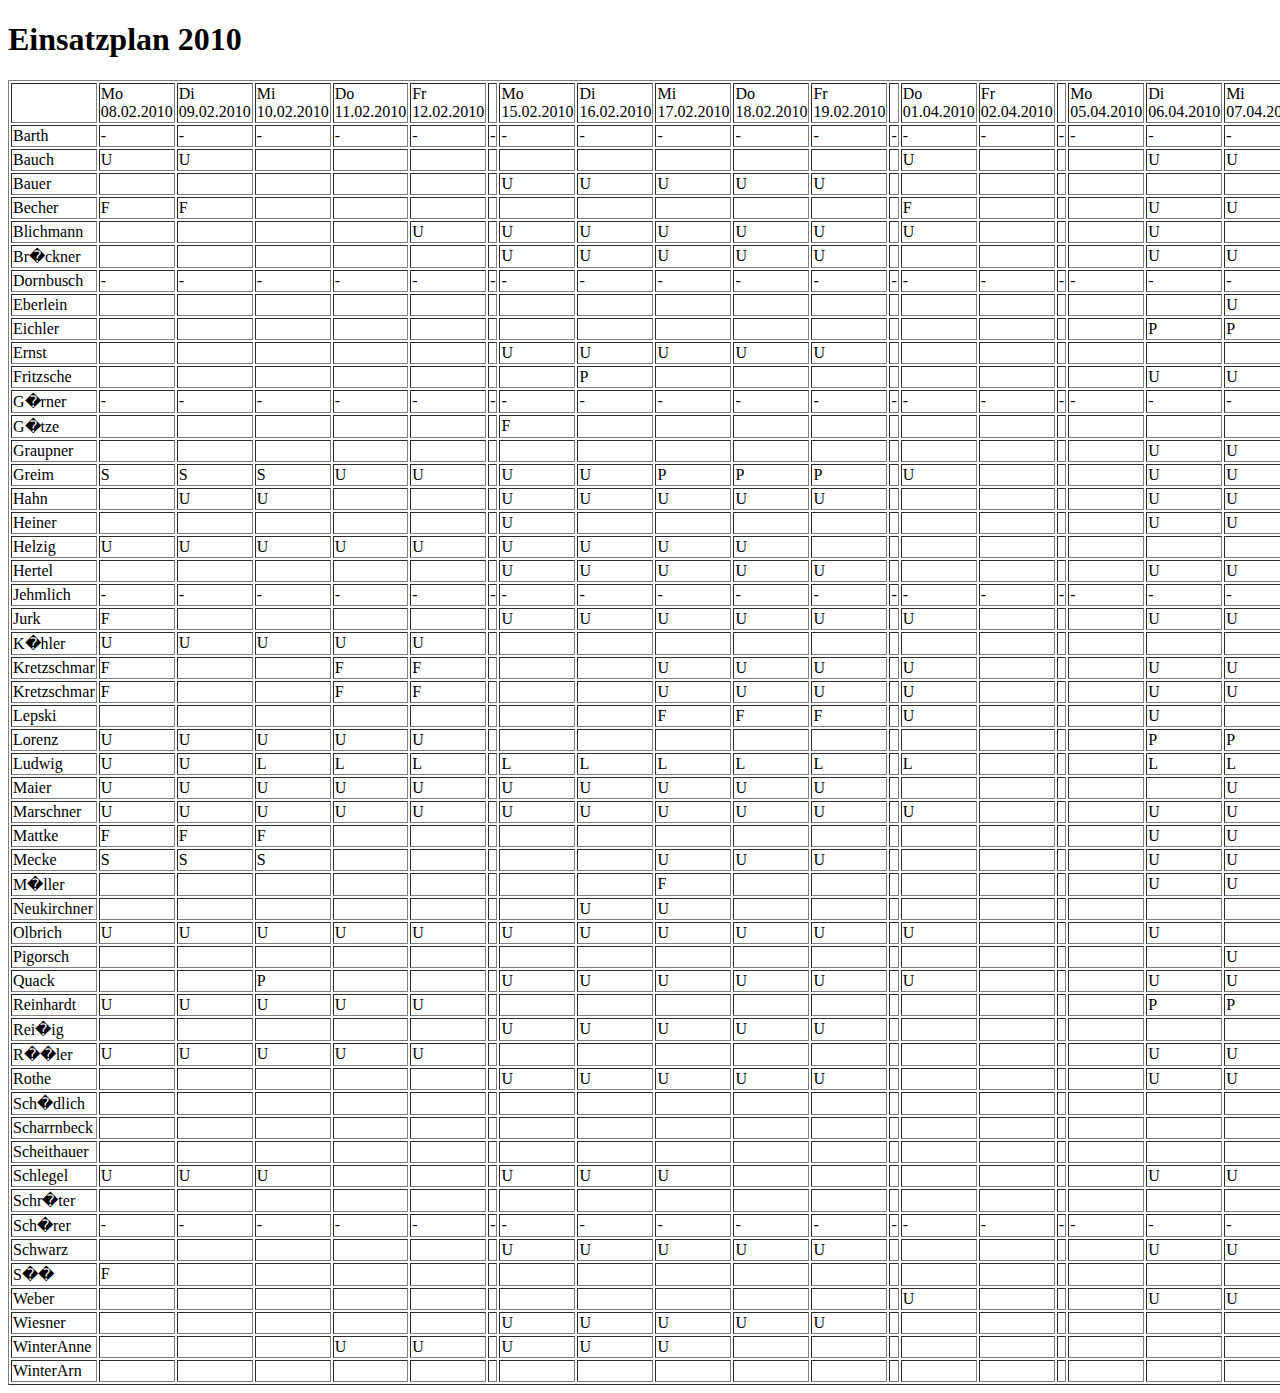
<file: happyholiday_abgeändert_25_3_10_we/Einsatz09-10.html>
<!DOCTYPE HTML PUBLIC "-//W3C//DTD HTML 4.01 Transitional//EN"
"http://www.w3.org/TR/html4/loose.dtd">
<html>
<head>
<title>Einsatzplan 2010</title>
</head>
<body>
<h1>Einsatzplan 2010</h1>
<table border="1">
<tr>
 <td></td>
 <td>Mo 08.02.2010</td>
 <td>Di 09.02.2010</td>
 <td>Mi 10.02.2010</td>
 <td>Do 11.02.2010</td>
 <td>Fr 12.02.2010</td>
 <td></td>
 <td>Mo 15.02.2010</td>
 <td>Di 16.02.2010</td>
 <td>Mi 17.02.2010</td>
 <td>Do 18.02.2010</td>
 <td>Fr 19.02.2010</td>
 <td></td>
 <td>Do 01.04.2010</td>
 <td>Fr 02.04.2010</td>
 <td></td>
 <td>Mo 05.04.2010</td>
 <td>Di 06.04.2010</td>
 <td>Mi 07.04.2010</td>
 <td>Do 08.04.2010</td>
 <td>Fr 09.04.2010</td>
 <td></td>
 <td>Fr 14.05.2010</td>
 <td></td>
 <td>Mo 28.06.2010</td>
 <td>Di 29.06.2010</td>
 <td>Mi 30.06.2010</td>
 <td>Do 01.07.2010</td>
 <td>Fr 02.07.2010</td>
 <td></td>
 <td>Mo 05.07.2010</td>
 <td>Di 06.07.2010</td>
 <td>Mi 07.07.2010</td>
 <td>Do 08.07.2010</td>
 <td>Fr 09.07.2010</td>
 <td></td>
 <td>Mo 12.07.2010</td>
 <td>Di 13.07.2010</td>
 <td>Mi 14.07.2010</td>
 <td>Do 15.07.2010</td>
 <td>Fr 16.07.2010</td>
 <td></td>
 <td>Mo 19.07.2010</td>
 <td>Di 20.07.2010</td>
 <td>Mi 21.07.2010</td>
 <td>Do 22.07.2010</td>
 <td>Fr 23.07.2010</td>
 <td></td>
 <td>Mo 26.07.2010</td>
 <td>Di 27.07.2010</td>
 <td>Mi 28.07.2010</td>
 <td>Do 29.07.2010</td>
 <td>Fr 30.07.2010</td>
 <td></td>
 <td>Mo 02.08.2010</td>
 <td>Di 03.08.2010</td>
 <td>Mi 04.08.2010</td>
 <td>Do 05.08.2010</td>
 <td>Fr 06.08.2010</td>
 <td></td>
 <td>Mo 04.10.2010</td>
 <td>Di 05.10.2010</td>
 <td>Mi 06.10.2010</td>
 <td>Do 07.10.2010</td>
 <td>Fr 08.10.2010</td>
 <td></td>
 <td>Mo 11.10.2010</td>
 <td>Di 12.10.2010</td>
 <td>Mi 13.10.2010</td>
 <td>Do 14.10.2010</td>
 <td>Fr 15.10.2010</td>
 <td></td>
 <td>Do 23.12.2010</td>
 <td>Fr 24.12.2010</td>
 <td></td>
 <td>Mo 27.12.2010</td>
 <td>Di 28.12.2010</td>
 <td>Mi 29.12.2010</td>
 <td>Do 30.12.2010</td>
 <td>Fr 31.12.2010</td>
</tr>
<tr>
 <td>Barth</td>
 <td>-</td>
 <td>-</td>
 <td>-</td>
 <td>-</td>
 <td>-</td>
 <td>-</td>
 <td>-</td>
 <td>-</td>
 <td>-</td>
 <td>-</td>
 <td>-</td>
 <td>-</td>
 <td>-</td>
 <td>-</td>
 <td>-</td>
 <td>-</td>
 <td>-</td>
 <td>-</td>
 <td>-</td>
 <td>-</td>
 <td>-</td>
 <td>-</td>
 <td>-</td>
 <td>-</td>
 <td>-</td>
 <td>-</td>
 <td>-</td>
 <td>-</td>
 <td>-</td>
 <td>-</td>
 <td>-</td>
 <td>-</td>
 <td>-</td>
 <td>-</td>
 <td>-</td>
 <td>-</td>
 <td>-</td>
 <td>-</td>
 <td>-</td>
 <td>-</td>
 <td>-</td>
 <td>-</td>
 <td>-</td>
 <td>-</td>
 <td>-</td>
 <td>-</td>
 <td>-</td>
 <td>-</td>
 <td>-</td>
 <td>-</td>
 <td>-</td>
 <td>-</td>
 <td>-</td>
 <td>-</td>
 <td>-</td>
 <td>-</td>
 <td>-</td>
 <td>-</td>
 <td>-</td>
 <td>-</td>
 <td>-</td>
 <td>-</td>
 <td>-</td>
 <td>-</td>
 <td>-</td>
 <td>-</td>
 <td>-</td>
 <td>-</td>
 <td>-</td>
 <td>-</td>
 <td>-</td>
 <td>-</td>
 <td>-</td>
 <td>-</td>
 <td>-</td>
 <td>-</td>
 <td>-</td>
 <td>-</td>
 <td>-</td>
</tr>
<tr>
 <td>Bauch</td>
 <td>U</td>
 <td>U</td>
 <td></td>
 <td></td>
 <td></td>
 <td></td>
 <td></td>
 <td></td>
 <td></td>
 <td></td>
 <td></td>
 <td></td>
 <td>U</td>
 <td></td>
 <td></td>
 <td></td>
 <td>U</td>
 <td>U</td>
 <td>U</td>
 <td>U</td>
 <td></td>
 <td></td>
 <td></td>
 <td></td>
 <td></td>
 <td></td>
 <td></td>
 <td></td>
 <td></td>
 <td>U</td>
 <td>U</td>
 <td>U</td>
 <td>U</td>
 <td>U</td>
 <td></td>
 <td>U</td>
 <td>U</td>
 <td>U</td>
 <td>U</td>
 <td>U</td>
 <td></td>
 <td>U</td>
 <td>U</td>
 <td>U</td>
 <td>U</td>
 <td>U</td>
 <td></td>
 <td></td>
 <td></td>
 <td></td>
 <td></td>
 <td></td>
 <td></td>
 <td></td>
 <td></td>
 <td></td>
 <td></td>
 <td></td>
 <td></td>
 <td>U</td>
 <td>U</td>
 <td>U</td>
 <td>U</td>
 <td>U</td>
 <td></td>
 <td></td>
 <td></td>
 <td></td>
 <td></td>
 <td></td>
 <td></td>
 <td></td>
 <td></td>
 <td></td>
 <td>U</td>
 <td>U</td>
 <td>U</td>
 <td></td>
 <td></td>
</tr>
<tr>
 <td>Bauer</td>
 <td></td>
 <td></td>
 <td></td>
 <td></td>
 <td></td>
 <td></td>
 <td>U</td>
 <td>U</td>
 <td>U</td>
 <td>U</td>
 <td>U</td>
 <td></td>
 <td></td>
 <td></td>
 <td></td>
 <td></td>
 <td></td>
 <td></td>
 <td></td>
 <td></td>
 <td></td>
 <td></td>
 <td></td>
 <td></td>
 <td></td>
 <td></td>
 <td></td>
 <td></td>
 <td></td>
 <td></td>
 <td></td>
 <td></td>
 <td></td>
 <td></td>
 <td></td>
 <td>U</td>
 <td>U</td>
 <td>U</td>
 <td>U</td>
 <td>U</td>
 <td></td>
 <td>U</td>
 <td>U</td>
 <td>U</td>
 <td>U</td>
 <td>U</td>
 <td></td>
 <td>U</td>
 <td>U</td>
 <td>U</td>
 <td>U</td>
 <td>U</td>
 <td></td>
 <td></td>
 <td></td>
 <td></td>
 <td></td>
 <td></td>
 <td></td>
 <td>U</td>
 <td>U</td>
 <td>U</td>
 <td>U</td>
 <td>U</td>
 <td></td>
 <td>U</td>
 <td>U</td>
 <td>U</td>
 <td>U</td>
 <td>U</td>
 <td></td>
 <td></td>
 <td></td>
 <td></td>
 <td></td>
 <td></td>
 <td></td>
 <td></td>
 <td></td>
</tr>
<tr>
 <td>Becher</td>
 <td>F</td>
 <td>F</td>
 <td></td>
 <td></td>
 <td></td>
 <td></td>
 <td></td>
 <td></td>
 <td></td>
 <td></td>
 <td></td>
 <td></td>
 <td>F</td>
 <td></td>
 <td></td>
 <td></td>
 <td>U</td>
 <td>U</td>
 <td>U</td>
 <td>U</td>
 <td></td>
 <td></td>
 <td></td>
 <td>F</td>
 <td>F</td>
 <td>F</td>
 <td>E</td>
 <td></td>
 <td></td>
 <td></td>
 <td></td>
 <td>U</td>
 <td>U</td>
 <td>U</td>
 <td></td>
 <td>U</td>
 <td>U</td>
 <td>U</td>
 <td>U</td>
 <td>U</td>
 <td></td>
 <td>U</td>
 <td>U</td>
 <td>U</td>
 <td>U</td>
 <td>U</td>
 <td></td>
 <td>U</td>
 <td>U</td>
 <td>U</td>
 <td>U</td>
 <td>U</td>
 <td></td>
 <td></td>
 <td></td>
 <td></td>
 <td></td>
 <td></td>
 <td></td>
 <td></td>
 <td></td>
 <td>U</td>
 <td>U</td>
 <td>U</td>
 <td></td>
 <td>U</td>
 <td>U</td>
 <td>U</td>
 <td>U</td>
 <td>U</td>
 <td></td>
 <td></td>
 <td></td>
 <td></td>
 <td></td>
 <td></td>
 <td></td>
 <td></td>
 <td></td>
</tr>
<tr>
 <td>Blichmann</td>
 <td></td>
 <td></td>
 <td></td>
 <td></td>
 <td>U</td>
 <td></td>
 <td>U</td>
 <td>U</td>
 <td>U</td>
 <td>U</td>
 <td>U</td>
 <td></td>
 <td>U</td>
 <td></td>
 <td></td>
 <td></td>
 <td>U</td>
 <td></td>
 <td></td>
 <td></td>
 <td></td>
 <td></td>
 <td></td>
 <td></td>
 <td></td>
 <td></td>
 <td></td>
 <td></td>
 <td></td>
 <td>U</td>
 <td>U</td>
 <td>U</td>
 <td>U</td>
 <td>U</td>
 <td></td>
 <td>U</td>
 <td>U</td>
 <td>U</td>
 <td>U</td>
 <td>U</td>
 <td></td>
 <td>U</td>
 <td>U</td>
 <td>U</td>
 <td>U</td>
 <td>U</td>
 <td></td>
 <td></td>
 <td></td>
 <td></td>
 <td></td>
 <td></td>
 <td></td>
 <td></td>
 <td></td>
 <td></td>
 <td></td>
 <td></td>
 <td></td>
 <td>U</td>
 <td>U</td>
 <td>U</td>
 <td>U</td>
 <td>U</td>
 <td></td>
 <td>U</td>
 <td>U</td>
 <td></td>
 <td></td>
 <td></td>
 <td></td>
 <td></td>
 <td></td>
 <td></td>
 <td></td>
 <td></td>
 <td></td>
 <td></td>
 <td></td>
</tr>
<tr>
 <td>Br�ckner</td>
 <td></td>
 <td></td>
 <td></td>
 <td></td>
 <td></td>
 <td></td>
 <td>U</td>
 <td>U</td>
 <td>U</td>
 <td>U</td>
 <td>U</td>
 <td></td>
 <td></td>
 <td></td>
 <td></td>
 <td></td>
 <td>U</td>
 <td>U</td>
 <td>U</td>
 <td>U</td>
 <td></td>
 <td></td>
 <td></td>
 <td>U</td>
 <td>U</td>
 <td>U</td>
 <td>U</td>
 <td>U</td>
 <td></td>
 <td>U</td>
 <td>U</td>
 <td>U</td>
 <td>U</td>
 <td>U</td>
 <td></td>
 <td>U</td>
 <td>U</td>
 <td>U</td>
 <td>U</td>
 <td>U</td>
 <td></td>
 <td>U</td>
 <td></td>
 <td></td>
 <td></td>
 <td></td>
 <td></td>
 <td></td>
 <td></td>
 <td></td>
 <td></td>
 <td></td>
 <td></td>
 <td></td>
 <td></td>
 <td></td>
 <td></td>
 <td></td>
 <td></td>
 <td></td>
 <td></td>
 <td></td>
 <td></td>
 <td></td>
 <td></td>
 <td>U</td>
 <td>U</td>
 <td>U</td>
 <td>U</td>
 <td>U</td>
 <td></td>
 <td></td>
 <td></td>
 <td></td>
 <td></td>
 <td></td>
 <td></td>
 <td></td>
 <td></td>
</tr>
<tr>
 <td>Dornbusch</td>
 <td>-</td>
 <td>-</td>
 <td>-</td>
 <td>-</td>
 <td>-</td>
 <td>-</td>
 <td>-</td>
 <td>-</td>
 <td>-</td>
 <td>-</td>
 <td>-</td>
 <td>-</td>
 <td>-</td>
 <td>-</td>
 <td>-</td>
 <td>-</td>
 <td>-</td>
 <td>-</td>
 <td>-</td>
 <td>-</td>
 <td>-</td>
 <td>-</td>
 <td>-</td>
 <td>-</td>
 <td>-</td>
 <td>-</td>
 <td>-</td>
 <td>-</td>
 <td>-</td>
 <td>-</td>
 <td>-</td>
 <td>-</td>
 <td>-</td>
 <td>-</td>
 <td>-</td>
 <td>-</td>
 <td>-</td>
 <td>-</td>
 <td>-</td>
 <td>-</td>
 <td>-</td>
 <td>-</td>
 <td>-</td>
 <td>-</td>
 <td>-</td>
 <td>-</td>
 <td>-</td>
 <td>-</td>
 <td>-</td>
 <td>-</td>
 <td>-</td>
 <td>-</td>
 <td>-</td>
 <td>-</td>
 <td>-</td>
 <td>-</td>
 <td>-</td>
 <td>-</td>
 <td>-</td>
 <td>-</td>
 <td>-</td>
 <td>-</td>
 <td>-</td>
 <td>-</td>
 <td>-</td>
 <td>-</td>
 <td>-</td>
 <td>-</td>
 <td>-</td>
 <td>-</td>
 <td>-</td>
 <td>-</td>
 <td>-</td>
 <td>-</td>
 <td>-</td>
 <td>-</td>
 <td>-</td>
 <td>-</td>
 <td>-</td>
</tr>
<tr>
 <td>Eberlein</td>
 <td></td>
 <td></td>
 <td></td>
 <td></td>
 <td></td>
 <td></td>
 <td></td>
 <td></td>
 <td></td>
 <td></td>
 <td></td>
 <td></td>
 <td></td>
 <td></td>
 <td></td>
 <td></td>
 <td></td>
 <td>U</td>
 <td>U</td>
 <td>U</td>
 <td></td>
 <td></td>
 <td></td>
 <td></td>
 <td></td>
 <td></td>
 <td></td>
 <td></td>
 <td></td>
 <td></td>
 <td></td>
 <td>U</td>
 <td>U</td>
 <td>U</td>
 <td></td>
 <td>U</td>
 <td>U</td>
 <td>U</td>
 <td>U</td>
 <td>U</td>
 <td></td>
 <td>U</td>
 <td>U</td>
 <td>U</td>
 <td>U</td>
 <td>U</td>
 <td></td>
 <td>U</td>
 <td>U</td>
 <td>U</td>
 <td>U</td>
 <td>U</td>
 <td></td>
 <td></td>
 <td></td>
 <td></td>
 <td></td>
 <td></td>
 <td></td>
 <td></td>
 <td></td>
 <td></td>
 <td>U</td>
 <td>U</td>
 <td></td>
 <td>U</td>
 <td>U</td>
 <td>U</td>
 <td>U</td>
 <td>U</td>
 <td></td>
 <td></td>
 <td></td>
 <td></td>
 <td></td>
 <td></td>
 <td>U</td>
 <td>U</td>
 <td></td>
</tr>
<tr>
 <td>Eichler</td>
 <td></td>
 <td></td>
 <td></td>
 <td></td>
 <td></td>
 <td></td>
 <td></td>
 <td></td>
 <td></td>
 <td></td>
 <td></td>
 <td></td>
 <td></td>
 <td></td>
 <td></td>
 <td></td>
 <td>P</td>
 <td>P</td>
 <td>P</td>
 <td>U</td>
 <td></td>
 <td></td>
 <td></td>
 <td>U</td>
 <td>U</td>
 <td>U</td>
 <td>U</td>
 <td>U</td>
 <td></td>
 <td>U</td>
 <td>U</td>
 <td>U</td>
 <td>U</td>
 <td>U</td>
 <td></td>
 <td>U</td>
 <td>U</td>
 <td>U</td>
 <td>U</td>
 <td>U</td>
 <td></td>
 <td>U</td>
 <td>U</td>
 <td>U</td>
 <td>U</td>
 <td>U</td>
 <td></td>
 <td></td>
 <td></td>
 <td></td>
 <td></td>
 <td></td>
 <td></td>
 <td></td>
 <td></td>
 <td></td>
 <td></td>
 <td></td>
 <td></td>
 <td></td>
 <td>U</td>
 <td>U</td>
 <td>U</td>
 <td>U</td>
 <td></td>
 <td>U</td>
 <td>U</td>
 <td>U</td>
 <td>U</td>
 <td>U</td>
 <td></td>
 <td></td>
 <td></td>
 <td></td>
 <td></td>
 <td></td>
 <td></td>
 <td></td>
 <td></td>
</tr>
<tr>
 <td>Ernst</td>
 <td></td>
 <td></td>
 <td></td>
 <td></td>
 <td></td>
 <td></td>
 <td>U</td>
 <td>U</td>
 <td>U</td>
 <td>U</td>
 <td>U</td>
 <td></td>
 <td></td>
 <td></td>
 <td></td>
 <td></td>
 <td></td>
 <td></td>
 <td></td>
 <td></td>
 <td></td>
 <td></td>
 <td></td>
 <td></td>
 <td></td>
 <td></td>
 <td></td>
 <td>U</td>
 <td></td>
 <td>U</td>
 <td>U</td>
 <td>U</td>
 <td>U</td>
 <td>U</td>
 <td></td>
 <td>U</td>
 <td>U</td>
 <td>U</td>
 <td>U</td>
 <td>U</td>
 <td></td>
 <td>U</td>
 <td>U</td>
 <td>U</td>
 <td>U</td>
 <td>U</td>
 <td></td>
 <td></td>
 <td></td>
 <td></td>
 <td></td>
 <td></td>
 <td></td>
 <td></td>
 <td></td>
 <td></td>
 <td></td>
 <td></td>
 <td></td>
 <td>U</td>
 <td>U</td>
 <td>U</td>
 <td>U</td>
 <td>U</td>
 <td></td>
 <td>U</td>
 <td>U</td>
 <td>U</td>
 <td>U</td>
 <td></td>
 <td></td>
 <td></td>
 <td></td>
 <td></td>
 <td></td>
 <td></td>
 <td></td>
 <td></td>
 <td></td>
</tr>
<tr>
 <td>Fritzsche</td>
 <td></td>
 <td></td>
 <td></td>
 <td></td>
 <td></td>
 <td></td>
 <td></td>
 <td>P</td>
 <td></td>
 <td></td>
 <td></td>
 <td></td>
 <td></td>
 <td></td>
 <td></td>
 <td></td>
 <td>U</td>
 <td>U</td>
 <td>U</td>
 <td>U</td>
 <td></td>
 <td></td>
 <td></td>
 <td></td>
 <td></td>
 <td></td>
 <td></td>
 <td></td>
 <td></td>
 <td></td>
 <td></td>
 <td></td>
 <td></td>
 <td>U</td>
 <td></td>
 <td>U</td>
 <td>U</td>
 <td>U</td>
 <td>U</td>
 <td>U</td>
 <td></td>
 <td>U</td>
 <td>U</td>
 <td>U</td>
 <td>U</td>
 <td>U</td>
 <td></td>
 <td>U</td>
 <td>U</td>
 <td>U</td>
 <td>U</td>
 <td>U</td>
 <td></td>
 <td></td>
 <td></td>
 <td></td>
 <td></td>
 <td></td>
 <td></td>
 <td>U</td>
 <td>U</td>
 <td>U</td>
 <td>U</td>
 <td>U</td>
 <td></td>
 <td>U</td>
 <td>U</td>
 <td>U</td>
 <td>U</td>
 <td>U</td>
 <td></td>
 <td></td>
 <td></td>
 <td></td>
 <td></td>
 <td></td>
 <td></td>
 <td></td>
 <td></td>
</tr>
<tr>
 <td>G�rner</td>
 <td>-</td>
 <td>-</td>
 <td>-</td>
 <td>-</td>
 <td>-</td>
 <td>-</td>
 <td>-</td>
 <td>-</td>
 <td>-</td>
 <td>-</td>
 <td>-</td>
 <td>-</td>
 <td>-</td>
 <td>-</td>
 <td>-</td>
 <td>-</td>
 <td>-</td>
 <td>-</td>
 <td>-</td>
 <td>-</td>
 <td>-</td>
 <td>-</td>
 <td>-</td>
 <td>-</td>
 <td>-</td>
 <td>-</td>
 <td>-</td>
 <td>-</td>
 <td>-</td>
 <td>-</td>
 <td>-</td>
 <td>-</td>
 <td>-</td>
 <td>-</td>
 <td>-</td>
 <td>-</td>
 <td>-</td>
 <td>-</td>
 <td>-</td>
 <td>-</td>
 <td>-</td>
 <td>-</td>
 <td>-</td>
 <td>-</td>
 <td>-</td>
 <td>-</td>
 <td>-</td>
 <td>-</td>
 <td>-</td>
 <td>-</td>
 <td>-</td>
 <td>-</td>
 <td>-</td>
 <td>-</td>
 <td>-</td>
 <td>-</td>
 <td>-</td>
 <td>-</td>
 <td>-</td>
 <td>-</td>
 <td>-</td>
 <td>-</td>
 <td>-</td>
 <td>-</td>
 <td>-</td>
 <td>-</td>
 <td>-</td>
 <td>-</td>
 <td>-</td>
 <td>-</td>
 <td>-</td>
 <td>-</td>
 <td>-</td>
 <td>-</td>
 <td>-</td>
 <td>-</td>
 <td>-</td>
 <td>-</td>
 <td>-</td>
</tr>
<tr>
 <td>G�tze</td>
 <td></td>
 <td></td>
 <td></td>
 <td></td>
 <td></td>
 <td></td>
 <td>F</td>
 <td></td>
 <td></td>
 <td></td>
 <td></td>
 <td></td>
 <td></td>
 <td></td>
 <td></td>
 <td></td>
 <td></td>
 <td></td>
 <td></td>
 <td></td>
 <td></td>
 <td></td>
 <td></td>
 <td>U</td>
 <td>U</td>
 <td>U</td>
 <td>U</td>
 <td>U</td>
 <td></td>
 <td>U</td>
 <td>U</td>
 <td>U</td>
 <td>U</td>
 <td>U</td>
 <td></td>
 <td>U</td>
 <td>U</td>
 <td>U</td>
 <td>U</td>
 <td>U</td>
 <td></td>
 <td>U</td>
 <td>U</td>
 <td>U</td>
 <td>U</td>
 <td>U</td>
 <td></td>
 <td>P</td>
 <td>P</td>
 <td>P</td>
 <td></td>
 <td></td>
 <td></td>
 <td></td>
 <td>P</td>
 <td></td>
 <td></td>
 <td></td>
 <td></td>
 <td>U</td>
 <td>U</td>
 <td>U</td>
 <td>U</td>
 <td>U</td>
 <td></td>
 <td>U</td>
 <td>U</td>
 <td>U</td>
 <td>U</td>
 <td>U</td>
 <td></td>
 <td></td>
 <td></td>
 <td></td>
 <td></td>
 <td></td>
 <td></td>
 <td></td>
 <td></td>
</tr>
<tr>
 <td>Graupner</td>
 <td></td>
 <td></td>
 <td></td>
 <td></td>
 <td></td>
 <td></td>
 <td></td>
 <td></td>
 <td></td>
 <td></td>
 <td></td>
 <td></td>
 <td></td>
 <td></td>
 <td></td>
 <td></td>
 <td>U</td>
 <td>U</td>
 <td>U</td>
 <td>U</td>
 <td></td>
 <td></td>
 <td></td>
 <td></td>
 <td></td>
 <td></td>
 <td></td>
 <td></td>
 <td></td>
 <td>U</td>
 <td>U</td>
 <td>U</td>
 <td>U</td>
 <td>U</td>
 <td></td>
 <td>U</td>
 <td>U</td>
 <td>U</td>
 <td>U</td>
 <td>U</td>
 <td></td>
 <td>U</td>
 <td>U</td>
 <td>U</td>
 <td>U</td>
 <td>U</td>
 <td></td>
 <td>U</td>
 <td></td>
 <td></td>
 <td></td>
 <td></td>
 <td></td>
 <td></td>
 <td></td>
 <td></td>
 <td></td>
 <td></td>
 <td></td>
 <td>U</td>
 <td>U</td>
 <td>U</td>
 <td>U</td>
 <td>U</td>
 <td></td>
 <td>U</td>
 <td>U</td>
 <td>U</td>
 <td>U</td>
 <td>U</td>
 <td></td>
 <td></td>
 <td></td>
 <td></td>
 <td></td>
 <td></td>
 <td></td>
 <td></td>
 <td></td>
</tr>
<tr>
 <td>Greim</td>
 <td>S</td>
 <td>S</td>
 <td>S</td>
 <td>U</td>
 <td>U</td>
 <td></td>
 <td>U</td>
 <td>U</td>
 <td>P</td>
 <td>P</td>
 <td>P</td>
 <td></td>
 <td>U</td>
 <td></td>
 <td></td>
 <td></td>
 <td>U</td>
 <td>U</td>
 <td>U</td>
 <td>U</td>
 <td></td>
 <td></td>
 <td></td>
 <td>S</td>
 <td>S</td>
 <td>S</td>
 <td>S</td>
 <td>S</td>
 <td></td>
 <td>U</td>
 <td>U</td>
 <td>U</td>
 <td>U</td>
 <td>U</td>
 <td></td>
 <td>U</td>
 <td>U</td>
 <td>U</td>
 <td>U</td>
 <td>U</td>
 <td></td>
 <td>U</td>
 <td>U</td>
 <td>U</td>
 <td>U</td>
 <td>U</td>
 <td></td>
 <td></td>
 <td>F</td>
 <td></td>
 <td>S</td>
 <td>S</td>
 <td></td>
 <td>S</td>
 <td>S</td>
 <td>S</td>
 <td>S</td>
 <td>S</td>
 <td></td>
 <td>U</td>
 <td>U</td>
 <td>U</td>
 <td>U</td>
 <td>U</td>
 <td></td>
 <td>U</td>
 <td></td>
 <td></td>
 <td></td>
 <td></td>
 <td></td>
 <td></td>
 <td></td>
 <td></td>
 <td></td>
 <td></td>
 <td></td>
 <td></td>
 <td></td>
</tr>
<tr>
 <td>Hahn</td>
 <td></td>
 <td>U</td>
 <td>U</td>
 <td></td>
 <td></td>
 <td></td>
 <td>U</td>
 <td>U</td>
 <td>U</td>
 <td>U</td>
 <td>U</td>
 <td></td>
 <td></td>
 <td></td>
 <td></td>
 <td></td>
 <td>U</td>
 <td>U</td>
 <td>U</td>
 <td></td>
 <td></td>
 <td></td>
 <td></td>
 <td></td>
 <td></td>
 <td></td>
 <td></td>
 <td></td>
 <td></td>
 <td></td>
 <td></td>
 <td></td>
 <td></td>
 <td></td>
 <td></td>
 <td>U</td>
 <td>U</td>
 <td>U</td>
 <td>U</td>
 <td>U</td>
 <td></td>
 <td>U</td>
 <td>U</td>
 <td>U</td>
 <td>U</td>
 <td>U</td>
 <td></td>
 <td>U</td>
 <td>U</td>
 <td>U</td>
 <td>U</td>
 <td>U</td>
 <td></td>
 <td></td>
 <td></td>
 <td></td>
 <td></td>
 <td></td>
 <td></td>
 <td>F</td>
 <td>F</td>
 <td>F</td>
 <td></td>
 <td></td>
 <td></td>
 <td>U</td>
 <td>U</td>
 <td>U</td>
 <td>U</td>
 <td>U</td>
 <td></td>
 <td></td>
 <td></td>
 <td></td>
 <td></td>
 <td></td>
 <td></td>
 <td></td>
 <td></td>
</tr>
<tr>
 <td>Heiner</td>
 <td></td>
 <td></td>
 <td></td>
 <td></td>
 <td></td>
 <td></td>
 <td>U</td>
 <td></td>
 <td></td>
 <td></td>
 <td></td>
 <td></td>
 <td></td>
 <td></td>
 <td></td>
 <td></td>
 <td>U</td>
 <td>U</td>
 <td>U</td>
 <td>U</td>
 <td></td>
 <td></td>
 <td></td>
 <td>U</td>
 <td>U</td>
 <td>U</td>
 <td>U</td>
 <td>U</td>
 <td></td>
 <td>U</td>
 <td>U</td>
 <td>U</td>
 <td>U</td>
 <td>U</td>
 <td></td>
 <td>U</td>
 <td>U</td>
 <td>U</td>
 <td>U</td>
 <td>U</td>
 <td></td>
 <td></td>
 <td></td>
 <td></td>
 <td></td>
 <td></td>
 <td></td>
 <td></td>
 <td></td>
 <td></td>
 <td></td>
 <td></td>
 <td></td>
 <td></td>
 <td></td>
 <td></td>
 <td></td>
 <td></td>
 <td></td>
 <td>U</td>
 <td>U</td>
 <td>U</td>
 <td>U</td>
 <td>U</td>
 <td></td>
 <td>U</td>
 <td>U</td>
 <td>U</td>
 <td>U</td>
 <td></td>
 <td></td>
 <td>U</td>
 <td></td>
 <td></td>
 <td></td>
 <td></td>
 <td></td>
 <td></td>
 <td></td>
</tr>
<tr>
 <td>Helzig</td>
 <td>U</td>
 <td>U</td>
 <td>U</td>
 <td>U</td>
 <td>U</td>
 <td></td>
 <td>U</td>
 <td>U</td>
 <td>U</td>
 <td>U</td>
 <td></td>
 <td></td>
 <td></td>
 <td></td>
 <td></td>
 <td></td>
 <td></td>
 <td></td>
 <td></td>
 <td></td>
 <td></td>
 <td></td>
 <td></td>
 <td></td>
 <td></td>
 <td></td>
 <td></td>
 <td></td>
 <td></td>
 <td>U</td>
 <td>U</td>
 <td>U</td>
 <td>U</td>
 <td>U</td>
 <td></td>
 <td>U</td>
 <td>U</td>
 <td>U</td>
 <td>U</td>
 <td>U</td>
 <td></td>
 <td>U</td>
 <td>U</td>
 <td>U</td>
 <td>U</td>
 <td>U</td>
 <td></td>
 <td></td>
 <td></td>
 <td></td>
 <td></td>
 <td></td>
 <td></td>
 <td></td>
 <td></td>
 <td></td>
 <td></td>
 <td></td>
 <td></td>
 <td></td>
 <td></td>
 <td></td>
 <td>U</td>
 <td>U</td>
 <td></td>
 <td>U</td>
 <td>U</td>
 <td>U</td>
 <td>U</td>
 <td></td>
 <td></td>
 <td></td>
 <td></td>
 <td></td>
 <td></td>
 <td></td>
 <td></td>
 <td></td>
 <td></td>
</tr>
<tr>
 <td>Hertel</td>
 <td></td>
 <td></td>
 <td></td>
 <td></td>
 <td></td>
 <td></td>
 <td>U</td>
 <td>U</td>
 <td>U</td>
 <td>U</td>
 <td>U</td>
 <td></td>
 <td></td>
 <td></td>
 <td></td>
 <td></td>
 <td>U</td>
 <td>U</td>
 <td></td>
 <td></td>
 <td></td>
 <td></td>
 <td></td>
 <td></td>
 <td></td>
 <td></td>
 <td></td>
 <td></td>
 <td></td>
 <td></td>
 <td></td>
 <td></td>
 <td></td>
 <td></td>
 <td></td>
 <td></td>
 <td></td>
 <td>U</td>
 <td>U</td>
 <td>U</td>
 <td></td>
 <td>U</td>
 <td>U</td>
 <td>U</td>
 <td>U</td>
 <td>U</td>
 <td></td>
 <td>U</td>
 <td>U</td>
 <td>U</td>
 <td>U</td>
 <td>U</td>
 <td></td>
 <td></td>
 <td></td>
 <td></td>
 <td></td>
 <td></td>
 <td></td>
 <td>U</td>
 <td>U</td>
 <td>U</td>
 <td>U</td>
 <td>U</td>
 <td></td>
 <td>U</td>
 <td>U</td>
 <td>U</td>
 <td>U</td>
 <td>U</td>
 <td></td>
 <td></td>
 <td></td>
 <td></td>
 <td></td>
 <td></td>
 <td></td>
 <td></td>
 <td></td>
</tr>
<tr>
 <td>Jehmlich</td>
 <td>-</td>
 <td>-</td>
 <td>-</td>
 <td>-</td>
 <td>-</td>
 <td>-</td>
 <td>-</td>
 <td>-</td>
 <td>-</td>
 <td>-</td>
 <td>-</td>
 <td>-</td>
 <td>-</td>
 <td>-</td>
 <td>-</td>
 <td>-</td>
 <td>-</td>
 <td>-</td>
 <td>-</td>
 <td>-</td>
 <td>-</td>
 <td>-</td>
 <td>-</td>
 <td>-</td>
 <td>-</td>
 <td>-</td>
 <td>-</td>
 <td>-</td>
 <td>-</td>
 <td>-</td>
 <td>-</td>
 <td>-</td>
 <td>-</td>
 <td>-</td>
 <td>-</td>
 <td>-</td>
 <td>-</td>
 <td>-</td>
 <td>-</td>
 <td>-</td>
 <td>-</td>
 <td>-</td>
 <td>-</td>
 <td>-</td>
 <td>-</td>
 <td>-</td>
 <td>-</td>
 <td>-</td>
 <td>-</td>
 <td>-</td>
 <td>-</td>
 <td>-</td>
 <td>-</td>
 <td>-</td>
 <td>-</td>
 <td>-</td>
 <td>-</td>
 <td>-</td>
 <td>-</td>
 <td>-</td>
 <td>-</td>
 <td>-</td>
 <td>-</td>
 <td>-</td>
 <td>-</td>
 <td>-</td>
 <td>-</td>
 <td>-</td>
 <td>-</td>
 <td>-</td>
 <td>-</td>
 <td>-</td>
 <td>-</td>
 <td>-</td>
 <td>-</td>
 <td>-</td>
 <td>-</td>
 <td>-</td>
 <td>-</td>
</tr>
<tr>
 <td>Jurk</td>
 <td>F</td>
 <td></td>
 <td></td>
 <td></td>
 <td></td>
 <td></td>
 <td>U</td>
 <td>U</td>
 <td>U</td>
 <td>U</td>
 <td>U</td>
 <td></td>
 <td>U</td>
 <td></td>
 <td></td>
 <td></td>
 <td>U</td>
 <td>U</td>
 <td>U</td>
 <td>U</td>
 <td></td>
 <td></td>
 <td></td>
 <td>S</td>
 <td>S</td>
 <td>S</td>
 <td>S</td>
 <td>S</td>
 <td></td>
 <td>U</td>
 <td>U</td>
 <td>U</td>
 <td>U</td>
 <td>U</td>
 <td></td>
 <td>U</td>
 <td>U</td>
 <td>U</td>
 <td>U</td>
 <td>U</td>
 <td></td>
 <td>U</td>
 <td>U</td>
 <td>U</td>
 <td>U</td>
 <td>U</td>
 <td></td>
 <td></td>
 <td></td>
 <td></td>
 <td></td>
 <td></td>
 <td></td>
 <td></td>
 <td></td>
 <td></td>
 <td></td>
 <td></td>
 <td></td>
 <td>L</td>
 <td>L</td>
 <td>L</td>
 <td>L</td>
 <td>L</td>
 <td></td>
 <td>U</td>
 <td>U</td>
 <td>U</td>
 <td>U</td>
 <td>U</td>
 <td></td>
 <td></td>
 <td></td>
 <td></td>
 <td></td>
 <td></td>
 <td></td>
 <td></td>
 <td></td>
</tr>
<tr>
 <td>K�hler</td>
 <td>U</td>
 <td>U</td>
 <td>U</td>
 <td>U</td>
 <td>U</td>
 <td></td>
 <td></td>
 <td></td>
 <td></td>
 <td></td>
 <td></td>
 <td></td>
 <td></td>
 <td></td>
 <td></td>
 <td></td>
 <td></td>
 <td></td>
 <td>U</td>
 <td>U</td>
 <td></td>
 <td></td>
 <td></td>
 <td></td>
 <td></td>
 <td></td>
 <td></td>
 <td></td>
 <td></td>
 <td></td>
 <td></td>
 <td></td>
 <td></td>
 <td></td>
 <td></td>
 <td></td>
 <td></td>
 <td></td>
 <td></td>
 <td></td>
 <td></td>
 <td>U</td>
 <td>U</td>
 <td>U</td>
 <td>U</td>
 <td>U</td>
 <td></td>
 <td>U</td>
 <td>U</td>
 <td>U</td>
 <td>U</td>
 <td>U</td>
 <td></td>
 <td></td>
 <td></td>
 <td></td>
 <td></td>
 <td></td>
 <td></td>
 <td>U</td>
 <td>U</td>
 <td>U</td>
 <td>U</td>
 <td>U</td>
 <td></td>
 <td>U</td>
 <td>U</td>
 <td>U</td>
 <td>U</td>
 <td>U</td>
 <td></td>
 <td>U</td>
 <td>U</td>
 <td></td>
 <td></td>
 <td></td>
 <td></td>
 <td></td>
 <td></td>
</tr>
<tr>
 <td>Kretzschmar</td>
 <td>F</td>
 <td></td>
 <td></td>
 <td>F</td>
 <td>F</td>
 <td></td>
 <td></td>
 <td></td>
 <td>U</td>
 <td>U</td>
 <td>U</td>
 <td></td>
 <td>U</td>
 <td></td>
 <td></td>
 <td></td>
 <td>U</td>
 <td>U</td>
 <td>U</td>
 <td>U</td>
 <td></td>
 <td></td>
 <td></td>
 <td></td>
 <td></td>
 <td></td>
 <td></td>
 <td></td>
 <td></td>
 <td></td>
 <td></td>
 <td></td>
 <td></td>
 <td></td>
 <td></td>
 <td>U</td>
 <td>U</td>
 <td>U</td>
 <td>U</td>
 <td>U</td>
 <td></td>
 <td>U</td>
 <td>U</td>
 <td>U</td>
 <td>U</td>
 <td>U</td>
 <td></td>
 <td></td>
 <td></td>
 <td></td>
 <td></td>
 <td></td>
 <td></td>
 <td></td>
 <td></td>
 <td></td>
 <td></td>
 <td></td>
 <td></td>
 <td></td>
 <td></td>
 <td></td>
 <td></td>
 <td></td>
 <td></td>
 <td></td>
 <td></td>
 <td></td>
 <td></td>
 <td></td>
 <td></td>
 <td></td>
 <td></td>
 <td></td>
 <td></td>
 <td></td>
 <td></td>
 <td></td>
 <td></td>
</tr>
<tr>
 <td>Kretzschmar</td>
 <td>F</td>
 <td></td>
 <td></td>
 <td>F</td>
 <td>F</td>
 <td></td>
 <td></td>
 <td></td>
 <td>U</td>
 <td>U</td>
 <td>U</td>
 <td></td>
 <td>U</td>
 <td></td>
 <td></td>
 <td></td>
 <td>U</td>
 <td>U</td>
 <td>U</td>
 <td>U</td>
 <td></td>
 <td></td>
 <td></td>
 <td></td>
 <td></td>
 <td></td>
 <td></td>
 <td></td>
 <td></td>
 <td></td>
 <td></td>
 <td></td>
 <td></td>
 <td></td>
 <td></td>
 <td>U</td>
 <td>U</td>
 <td>U</td>
 <td>U</td>
 <td>U</td>
 <td></td>
 <td>U</td>
 <td>U</td>
 <td>U</td>
 <td>U</td>
 <td>U</td>
 <td></td>
 <td></td>
 <td></td>
 <td></td>
 <td></td>
 <td></td>
 <td></td>
 <td></td>
 <td></td>
 <td></td>
 <td></td>
 <td></td>
 <td></td>
 <td></td>
 <td></td>
 <td></td>
 <td></td>
 <td></td>
 <td></td>
 <td></td>
 <td></td>
 <td></td>
 <td></td>
 <td></td>
 <td></td>
 <td></td>
 <td></td>
 <td></td>
 <td></td>
 <td></td>
 <td></td>
 <td></td>
 <td></td>
</tr>
<tr>
 <td>Lepski</td>
 <td></td>
 <td></td>
 <td></td>
 <td></td>
 <td></td>
 <td></td>
 <td></td>
 <td></td>
 <td>F</td>
 <td>F</td>
 <td>F</td>
 <td></td>
 <td>U</td>
 <td></td>
 <td></td>
 <td></td>
 <td>U</td>
 <td></td>
 <td></td>
 <td></td>
 <td></td>
 <td></td>
 <td></td>
 <td></td>
 <td></td>
 <td></td>
 <td></td>
 <td></td>
 <td></td>
 <td></td>
 <td></td>
 <td>U</td>
 <td>U</td>
 <td>U</td>
 <td></td>
 <td>U</td>
 <td>U</td>
 <td>U</td>
 <td>U</td>
 <td>U</td>
 <td></td>
 <td>U</td>
 <td>U</td>
 <td>U</td>
 <td>U</td>
 <td>U</td>
 <td></td>
 <td>U</td>
 <td>U</td>
 <td>U</td>
 <td>U</td>
 <td>U</td>
 <td></td>
 <td></td>
 <td></td>
 <td></td>
 <td></td>
 <td></td>
 <td></td>
 <td>U</td>
 <td>U</td>
 <td>U</td>
 <td>U</td>
 <td>U</td>
 <td></td>
 <td>U</td>
 <td>U</td>
 <td>U</td>
 <td>U</td>
 <td>U</td>
 <td></td>
 <td></td>
 <td></td>
 <td></td>
 <td></td>
 <td></td>
 <td></td>
 <td></td>
 <td></td>
</tr>
<tr>
 <td>Lorenz</td>
 <td>U</td>
 <td>U</td>
 <td>U</td>
 <td>U</td>
 <td>U</td>
 <td></td>
 <td></td>
 <td></td>
 <td></td>
 <td></td>
 <td></td>
 <td></td>
 <td></td>
 <td></td>
 <td></td>
 <td></td>
 <td>P</td>
 <td>P</td>
 <td>P</td>
 <td>U</td>
 <td></td>
 <td></td>
 <td></td>
 <td></td>
 <td></td>
 <td></td>
 <td></td>
 <td></td>
 <td></td>
 <td>U</td>
 <td>U</td>
 <td>U</td>
 <td>U</td>
 <td>U</td>
 <td></td>
 <td>U</td>
 <td>U</td>
 <td>U</td>
 <td>U</td>
 <td>U</td>
 <td></td>
 <td>U</td>
 <td>U</td>
 <td>U</td>
 <td>U</td>
 <td>U</td>
 <td></td>
 <td>U</td>
 <td>U</td>
 <td>U</td>
 <td>U</td>
 <td>U</td>
 <td></td>
 <td></td>
 <td></td>
 <td></td>
 <td></td>
 <td></td>
 <td></td>
 <td></td>
 <td></td>
 <td></td>
 <td></td>
 <td>U</td>
 <td></td>
 <td>U</td>
 <td>U</td>
 <td>U</td>
 <td></td>
 <td></td>
 <td></td>
 <td></td>
 <td></td>
 <td></td>
 <td></td>
 <td></td>
 <td></td>
 <td></td>
 <td></td>
</tr>
<tr>
 <td>Ludwig</td>
 <td>U</td>
 <td>U</td>
 <td>L</td>
 <td>L</td>
 <td>L</td>
 <td></td>
 <td>L</td>
 <td>L</td>
 <td>L</td>
 <td>L</td>
 <td>L</td>
 <td></td>
 <td>L</td>
 <td></td>
 <td></td>
 <td></td>
 <td>L</td>
 <td>L</td>
 <td>L</td>
 <td>L</td>
 <td></td>
 <td></td>
 <td></td>
 <td>P</td>
 <td>P</td>
 <td>P</td>
 <td>L</td>
 <td>L</td>
 <td></td>
 <td>U</td>
 <td>U</td>
 <td>U</td>
 <td>U</td>
 <td>U</td>
 <td></td>
 <td>U</td>
 <td>U</td>
 <td>U</td>
 <td>U</td>
 <td>U</td>
 <td></td>
 <td>U</td>
 <td>U</td>
 <td>U</td>
 <td>U</td>
 <td>U</td>
 <td></td>
 <td>U</td>
 <td>U</td>
 <td>U</td>
 <td>U</td>
 <td>U</td>
 <td></td>
 <td></td>
 <td></td>
 <td></td>
 <td></td>
 <td></td>
 <td></td>
 <td></td>
 <td></td>
 <td>U</td>
 <td>U</td>
 <td>U</td>
 <td></td>
 <td>U</td>
 <td>U</td>
 <td>U</td>
 <td>U</td>
 <td>U</td>
 <td></td>
 <td></td>
 <td></td>
 <td></td>
 <td></td>
 <td></td>
 <td></td>
 <td></td>
 <td></td>
</tr>
<tr>
 <td>Maier</td>
 <td>U</td>
 <td>U</td>
 <td>U</td>
 <td>U</td>
 <td>U</td>
 <td></td>
 <td>U</td>
 <td>U</td>
 <td>U</td>
 <td>U</td>
 <td>U</td>
 <td></td>
 <td></td>
 <td></td>
 <td></td>
 <td></td>
 <td></td>
 <td>U</td>
 <td>U</td>
 <td></td>
 <td></td>
 <td></td>
 <td></td>
 <td>U</td>
 <td>U</td>
 <td>U</td>
 <td>U</td>
 <td>U</td>
 <td></td>
 <td>U</td>
 <td>U</td>
 <td>U</td>
 <td>U</td>
 <td>U</td>
 <td></td>
 <td>U</td>
 <td>U</td>
 <td>U</td>
 <td>U</td>
 <td>U</td>
 <td></td>
 <td>U</td>
 <td>U</td>
 <td>U</td>
 <td></td>
 <td></td>
 <td></td>
 <td></td>
 <td></td>
 <td></td>
 <td></td>
 <td></td>
 <td></td>
 <td></td>
 <td></td>
 <td></td>
 <td></td>
 <td></td>
 <td></td>
 <td></td>
 <td></td>
 <td></td>
 <td></td>
 <td></td>
 <td></td>
 <td></td>
 <td></td>
 <td></td>
 <td></td>
 <td></td>
 <td></td>
 <td></td>
 <td></td>
 <td></td>
 <td></td>
 <td></td>
 <td></td>
 <td></td>
 <td></td>
</tr>
<tr>
 <td>Marschner</td>
 <td>U</td>
 <td>U</td>
 <td>U</td>
 <td>U</td>
 <td>U</td>
 <td></td>
 <td>U</td>
 <td>U</td>
 <td>U</td>
 <td>U</td>
 <td>U</td>
 <td></td>
 <td>U</td>
 <td></td>
 <td></td>
 <td></td>
 <td>U</td>
 <td>U</td>
 <td>U</td>
 <td>U</td>
 <td></td>
 <td></td>
 <td></td>
 <td>U</td>
 <td>U</td>
 <td>U</td>
 <td></td>
 <td></td>
 <td></td>
 <td></td>
 <td></td>
 <td></td>
 <td></td>
 <td></td>
 <td></td>
 <td></td>
 <td></td>
 <td></td>
 <td></td>
 <td></td>
 <td></td>
 <td></td>
 <td></td>
 <td></td>
 <td></td>
 <td></td>
 <td></td>
 <td></td>
 <td></td>
 <td></td>
 <td></td>
 <td></td>
 <td></td>
 <td></td>
 <td></td>
 <td></td>
 <td></td>
 <td></td>
 <td></td>
 <td></td>
 <td></td>
 <td></td>
 <td></td>
 <td></td>
 <td></td>
 <td></td>
 <td></td>
 <td></td>
 <td></td>
 <td></td>
 <td></td>
 <td></td>
 <td></td>
 <td></td>
 <td></td>
 <td></td>
 <td></td>
 <td></td>
 <td></td>
</tr>
<tr>
 <td>Mattke</td>
 <td>F</td>
 <td>F</td>
 <td>F</td>
 <td></td>
 <td></td>
 <td></td>
 <td></td>
 <td></td>
 <td></td>
 <td></td>
 <td></td>
 <td></td>
 <td></td>
 <td></td>
 <td></td>
 <td></td>
 <td>U</td>
 <td>U</td>
 <td>U</td>
 <td></td>
 <td></td>
 <td></td>
 <td></td>
 <td></td>
 <td></td>
 <td></td>
 <td></td>
 <td></td>
 <td></td>
 <td>U</td>
 <td>U</td>
 <td>U</td>
 <td>U</td>
 <td>U</td>
 <td></td>
 <td>U</td>
 <td>U</td>
 <td>U</td>
 <td>U</td>
 <td>U</td>
 <td></td>
 <td>U</td>
 <td>U</td>
 <td>U</td>
 <td>U</td>
 <td>U</td>
 <td></td>
 <td>U</td>
 <td>U</td>
 <td>U</td>
 <td>U</td>
 <td>U</td>
 <td></td>
 <td></td>
 <td></td>
 <td></td>
 <td></td>
 <td></td>
 <td></td>
 <td>U</td>
 <td>U</td>
 <td>U</td>
 <td>U</td>
 <td>U</td>
 <td></td>
 <td>U</td>
 <td>U</td>
 <td></td>
 <td></td>
 <td></td>
 <td></td>
 <td></td>
 <td></td>
 <td></td>
 <td></td>
 <td></td>
 <td></td>
 <td></td>
 <td></td>
</tr>
<tr>
 <td>Mecke</td>
 <td>S</td>
 <td>S</td>
 <td>S</td>
 <td></td>
 <td></td>
 <td></td>
 <td></td>
 <td></td>
 <td>U</td>
 <td>U</td>
 <td>U</td>
 <td></td>
 <td></td>
 <td></td>
 <td></td>
 <td></td>
 <td>U</td>
 <td>U</td>
 <td></td>
 <td></td>
 <td></td>
 <td></td>
 <td></td>
 <td>S</td>
 <td>S</td>
 <td>E</td>
 <td>S</td>
 <td></td>
 <td></td>
 <td>U</td>
 <td>U</td>
 <td>U</td>
 <td>U</td>
 <td>U</td>
 <td></td>
 <td>U</td>
 <td>U</td>
 <td>U</td>
 <td>U</td>
 <td>U</td>
 <td></td>
 <td>U</td>
 <td>U</td>
 <td>U</td>
 <td>U</td>
 <td>U</td>
 <td></td>
 <td></td>
 <td></td>
 <td></td>
 <td></td>
 <td></td>
 <td></td>
 <td></td>
 <td></td>
 <td></td>
 <td></td>
 <td></td>
 <td></td>
 <td>U</td>
 <td>U</td>
 <td>U</td>
 <td>U</td>
 <td>U</td>
 <td></td>
 <td>U</td>
 <td>U</td>
 <td>U</td>
 <td>U</td>
 <td>U</td>
 <td></td>
 <td></td>
 <td></td>
 <td></td>
 <td></td>
 <td></td>
 <td></td>
 <td></td>
 <td></td>
</tr>
<tr>
 <td>M�ller</td>
 <td></td>
 <td></td>
 <td></td>
 <td></td>
 <td></td>
 <td></td>
 <td></td>
 <td></td>
 <td>F</td>
 <td></td>
 <td></td>
 <td></td>
 <td></td>
 <td></td>
 <td></td>
 <td></td>
 <td>U</td>
 <td>U</td>
 <td>U</td>
 <td>U</td>
 <td></td>
 <td></td>
 <td></td>
 <td></td>
 <td></td>
 <td></td>
 <td></td>
 <td></td>
 <td></td>
 <td>U</td>
 <td>U</td>
 <td>U</td>
 <td>U</td>
 <td>U</td>
 <td></td>
 <td>U</td>
 <td>U</td>
 <td>U</td>
 <td>U</td>
 <td>U</td>
 <td></td>
 <td>U</td>
 <td>U</td>
 <td>U</td>
 <td>U</td>
 <td>U</td>
 <td></td>
 <td>U</td>
 <td>U</td>
 <td>U</td>
 <td>U</td>
 <td>U</td>
 <td></td>
 <td></td>
 <td></td>
 <td></td>
 <td></td>
 <td></td>
 <td></td>
 <td></td>
 <td>U</td>
 <td>U</td>
 <td>U</td>
 <td>U</td>
 <td></td>
 <td>U</td>
 <td>U</td>
 <td></td>
 <td></td>
 <td></td>
 <td></td>
 <td></td>
 <td></td>
 <td></td>
 <td></td>
 <td></td>
 <td></td>
 <td></td>
 <td></td>
</tr>
<tr>
 <td>Neukirchner</td>
 <td></td>
 <td></td>
 <td></td>
 <td></td>
 <td></td>
 <td></td>
 <td></td>
 <td>U</td>
 <td>U</td>
 <td></td>
 <td></td>
 <td></td>
 <td></td>
 <td></td>
 <td></td>
 <td></td>
 <td></td>
 <td></td>
 <td></td>
 <td></td>
 <td></td>
 <td></td>
 <td></td>
 <td>U</td>
 <td>U</td>
 <td>U</td>
 <td></td>
 <td></td>
 <td></td>
 <td>U</td>
 <td>U</td>
 <td>U</td>
 <td>U</td>
 <td>U</td>
 <td></td>
 <td>U</td>
 <td>U</td>
 <td>U</td>
 <td>U</td>
 <td>U</td>
 <td></td>
 <td>U</td>
 <td>U</td>
 <td>U</td>
 <td>U</td>
 <td>U</td>
 <td></td>
 <td>U</td>
 <td>U</td>
 <td>U</td>
 <td>U</td>
 <td>U</td>
 <td></td>
 <td></td>
 <td></td>
 <td></td>
 <td></td>
 <td></td>
 <td></td>
 <td>U</td>
 <td>U</td>
 <td>U</td>
 <td>U</td>
 <td>U</td>
 <td></td>
 <td></td>
 <td></td>
 <td></td>
 <td></td>
 <td></td>
 <td></td>
 <td></td>
 <td></td>
 <td></td>
 <td></td>
 <td></td>
 <td></td>
 <td></td>
 <td></td>
</tr>
<tr>
 <td>Olbrich</td>
 <td>U</td>
 <td>U</td>
 <td>U</td>
 <td>U</td>
 <td>U</td>
 <td></td>
 <td>U</td>
 <td>U</td>
 <td>U</td>
 <td>U</td>
 <td>U</td>
 <td></td>
 <td>U</td>
 <td></td>
 <td></td>
 <td></td>
 <td>U</td>
 <td></td>
 <td></td>
 <td></td>
 <td></td>
 <td></td>
 <td></td>
 <td></td>
 <td></td>
 <td></td>
 <td></td>
 <td>U</td>
 <td></td>
 <td>U</td>
 <td>U</td>
 <td>U</td>
 <td>U</td>
 <td>U</td>
 <td></td>
 <td>U</td>
 <td>U</td>
 <td>U</td>
 <td>U</td>
 <td>U</td>
 <td></td>
 <td>U</td>
 <td>U</td>
 <td>U</td>
 <td></td>
 <td></td>
 <td></td>
 <td></td>
 <td></td>
 <td></td>
 <td></td>
 <td></td>
 <td></td>
 <td></td>
 <td></td>
 <td></td>
 <td></td>
 <td></td>
 <td></td>
 <td></td>
 <td></td>
 <td></td>
 <td>U</td>
 <td>U</td>
 <td></td>
 <td>U</td>
 <td>U</td>
 <td></td>
 <td></td>
 <td></td>
 <td></td>
 <td></td>
 <td></td>
 <td></td>
 <td></td>
 <td></td>
 <td></td>
 <td></td>
 <td></td>
</tr>
<tr>
 <td>Pigorsch</td>
 <td></td>
 <td></td>
 <td></td>
 <td></td>
 <td></td>
 <td></td>
 <td></td>
 <td></td>
 <td></td>
 <td></td>
 <td></td>
 <td></td>
 <td></td>
 <td></td>
 <td></td>
 <td></td>
 <td></td>
 <td>U</td>
 <td>U</td>
 <td>U</td>
 <td></td>
 <td></td>
 <td></td>
 <td></td>
 <td></td>
 <td>U</td>
 <td>U</td>
 <td>U</td>
 <td></td>
 <td>U</td>
 <td>U</td>
 <td>U</td>
 <td>U</td>
 <td>U</td>
 <td></td>
 <td>U</td>
 <td>U</td>
 <td>U</td>
 <td>U</td>
 <td>U</td>
 <td></td>
 <td>U</td>
 <td>U</td>
 <td>U</td>
 <td>U</td>
 <td></td>
 <td></td>
 <td></td>
 <td></td>
 <td></td>
 <td></td>
 <td></td>
 <td></td>
 <td></td>
 <td></td>
 <td></td>
 <td></td>
 <td></td>
 <td></td>
 <td>U</td>
 <td>U</td>
 <td>U</td>
 <td>U</td>
 <td>U</td>
 <td></td>
 <td>U</td>
 <td>U</td>
 <td>U</td>
 <td>U</td>
 <td>U</td>
 <td></td>
 <td></td>
 <td></td>
 <td></td>
 <td></td>
 <td></td>
 <td></td>
 <td></td>
 <td></td>
</tr>
<tr>
 <td>Quack</td>
 <td></td>
 <td></td>
 <td>P</td>
 <td></td>
 <td></td>
 <td></td>
 <td>U</td>
 <td>U</td>
 <td>U</td>
 <td>U</td>
 <td>U</td>
 <td></td>
 <td>U</td>
 <td></td>
 <td></td>
 <td></td>
 <td>U</td>
 <td>U</td>
 <td>U</td>
 <td>U</td>
 <td></td>
 <td></td>
 <td></td>
 <td>U</td>
 <td>U</td>
 <td>U</td>
 <td>U</td>
 <td>U</td>
 <td></td>
 <td>U</td>
 <td>U</td>
 <td>U</td>
 <td></td>
 <td></td>
 <td></td>
 <td></td>
 <td></td>
 <td></td>
 <td></td>
 <td></td>
 <td></td>
 <td></td>
 <td></td>
 <td></td>
 <td></td>
 <td></td>
 <td></td>
 <td></td>
 <td></td>
 <td></td>
 <td></td>
 <td></td>
 <td></td>
 <td></td>
 <td></td>
 <td></td>
 <td></td>
 <td></td>
 <td></td>
 <td></td>
 <td></td>
 <td></td>
 <td></td>
 <td></td>
 <td></td>
 <td></td>
 <td></td>
 <td></td>
 <td></td>
 <td></td>
 <td></td>
 <td></td>
 <td></td>
 <td></td>
 <td></td>
 <td></td>
 <td></td>
 <td></td>
 <td></td>
</tr>
<tr>
 <td>Reinhardt</td>
 <td>U</td>
 <td>U</td>
 <td>U</td>
 <td>U</td>
 <td>U</td>
 <td></td>
 <td></td>
 <td></td>
 <td></td>
 <td></td>
 <td></td>
 <td></td>
 <td></td>
 <td></td>
 <td></td>
 <td></td>
 <td>P</td>
 <td>P</td>
 <td></td>
 <td></td>
 <td></td>
 <td></td>
 <td></td>
 <td></td>
 <td></td>
 <td></td>
 <td></td>
 <td></td>
 <td></td>
 <td>U</td>
 <td>U</td>
 <td>U</td>
 <td>U</td>
 <td>U</td>
 <td></td>
 <td>U</td>
 <td>U</td>
 <td>U</td>
 <td>U</td>
 <td>U</td>
 <td></td>
 <td>U</td>
 <td>U</td>
 <td>U</td>
 <td>U</td>
 <td>U</td>
 <td></td>
 <td>U</td>
 <td>U</td>
 <td>U</td>
 <td>U</td>
 <td>U</td>
 <td></td>
 <td></td>
 <td></td>
 <td></td>
 <td></td>
 <td></td>
 <td></td>
 <td>U</td>
 <td>U</td>
 <td>U</td>
 <td>U</td>
 <td>U</td>
 <td></td>
 <td></td>
 <td></td>
 <td></td>
 <td></td>
 <td></td>
 <td></td>
 <td></td>
 <td></td>
 <td></td>
 <td></td>
 <td></td>
 <td></td>
 <td></td>
 <td></td>
</tr>
<tr>
 <td>Rei�ig</td>
 <td></td>
 <td></td>
 <td></td>
 <td></td>
 <td></td>
 <td></td>
 <td>U</td>
 <td>U</td>
 <td>U</td>
 <td>U</td>
 <td>U</td>
 <td></td>
 <td></td>
 <td></td>
 <td></td>
 <td></td>
 <td></td>
 <td></td>
 <td>U</td>
 <td>U</td>
 <td></td>
 <td></td>
 <td></td>
 <td></td>
 <td></td>
 <td></td>
 <td></td>
 <td></td>
 <td></td>
 <td></td>
 <td></td>
 <td></td>
 <td></td>
 <td></td>
 <td></td>
 <td></td>
 <td></td>
 <td></td>
 <td></td>
 <td></td>
 <td></td>
 <td></td>
 <td></td>
 <td></td>
 <td></td>
 <td></td>
 <td></td>
 <td></td>
 <td></td>
 <td></td>
 <td></td>
 <td></td>
 <td></td>
 <td></td>
 <td></td>
 <td></td>
 <td></td>
 <td></td>
 <td></td>
 <td>U</td>
 <td>U</td>
 <td>U</td>
 <td>U</td>
 <td>U</td>
 <td></td>
 <td></td>
 <td></td>
 <td></td>
 <td></td>
 <td></td>
 <td></td>
 <td></td>
 <td></td>
 <td></td>
 <td></td>
 <td></td>
 <td>U</td>
 <td>U</td>
 <td>U</td>
</tr>
<tr>
 <td>R��ler</td>
 <td>U</td>
 <td>U</td>
 <td>U</td>
 <td>U</td>
 <td>U</td>
 <td></td>
 <td></td>
 <td></td>
 <td></td>
 <td></td>
 <td></td>
 <td></td>
 <td></td>
 <td></td>
 <td></td>
 <td></td>
 <td>U</td>
 <td>U</td>
 <td>U</td>
 <td>U</td>
 <td></td>
 <td></td>
 <td></td>
 <td>S</td>
 <td>E</td>
 <td>S</td>
 <td>S</td>
 <td></td>
 <td></td>
 <td></td>
 <td></td>
 <td></td>
 <td></td>
 <td></td>
 <td></td>
 <td>U</td>
 <td>U</td>
 <td>U</td>
 <td>U</td>
 <td>U</td>
 <td></td>
 <td>U</td>
 <td>U</td>
 <td>U</td>
 <td>U</td>
 <td>U</td>
 <td></td>
 <td>U</td>
 <td>U</td>
 <td>U</td>
 <td>P</td>
 <td>P</td>
 <td></td>
 <td></td>
 <td></td>
 <td></td>
 <td></td>
 <td></td>
 <td></td>
 <td></td>
 <td></td>
 <td>U</td>
 <td>U</td>
 <td>U</td>
 <td></td>
 <td>U</td>
 <td>U</td>
 <td>U</td>
 <td>U</td>
 <td>U</td>
 <td></td>
 <td></td>
 <td></td>
 <td></td>
 <td></td>
 <td></td>
 <td></td>
 <td></td>
 <td></td>
</tr>
<tr>
 <td>Rothe</td>
 <td></td>
 <td></td>
 <td></td>
 <td></td>
 <td></td>
 <td></td>
 <td>U</td>
 <td>U</td>
 <td>U</td>
 <td>U</td>
 <td>U</td>
 <td></td>
 <td></td>
 <td></td>
 <td></td>
 <td></td>
 <td>U</td>
 <td>U</td>
 <td>U</td>
 <td>U</td>
 <td></td>
 <td></td>
 <td></td>
 <td>S</td>
 <td>S</td>
 <td>S</td>
 <td></td>
 <td></td>
 <td></td>
 <td>U</td>
 <td>U</td>
 <td>U</td>
 <td>U</td>
 <td>U</td>
 <td></td>
 <td>U</td>
 <td>U</td>
 <td>U</td>
 <td>U</td>
 <td>U</td>
 <td></td>
 <td>U</td>
 <td>U</td>
 <td>U</td>
 <td></td>
 <td></td>
 <td></td>
 <td></td>
 <td></td>
 <td></td>
 <td></td>
 <td></td>
 <td></td>
 <td></td>
 <td></td>
 <td></td>
 <td></td>
 <td></td>
 <td></td>
 <td></td>
 <td></td>
 <td></td>
 <td>U</td>
 <td>U</td>
 <td></td>
 <td>U</td>
 <td>U</td>
 <td>U</td>
 <td>U</td>
 <td>U</td>
 <td></td>
 <td></td>
 <td></td>
 <td></td>
 <td></td>
 <td></td>
 <td></td>
 <td></td>
 <td></td>
</tr>
<tr>
 <td>Sch�dlich</td>
 <td></td>
 <td></td>
 <td></td>
 <td></td>
 <td></td>
 <td></td>
 <td></td>
 <td></td>
 <td></td>
 <td></td>
 <td></td>
 <td></td>
 <td></td>
 <td></td>
 <td></td>
 <td></td>
 <td></td>
 <td></td>
 <td></td>
 <td></td>
 <td></td>
 <td></td>
 <td></td>
 <td></td>
 <td></td>
 <td></td>
 <td></td>
 <td></td>
 <td></td>
 <td>U</td>
 <td>U</td>
 <td>U</td>
 <td>U</td>
 <td>U</td>
 <td></td>
 <td>U</td>
 <td>U</td>
 <td>U</td>
 <td>U</td>
 <td>U</td>
 <td></td>
 <td>U</td>
 <td>U</td>
 <td>U</td>
 <td>U</td>
 <td>U</td>
 <td></td>
 <td>U</td>
 <td>U</td>
 <td>U</td>
 <td>U</td>
 <td>U</td>
 <td></td>
 <td></td>
 <td></td>
 <td></td>
 <td></td>
 <td></td>
 <td></td>
 <td>U</td>
 <td>U</td>
 <td>U</td>
 <td>U</td>
 <td>U</td>
 <td></td>
 <td>U</td>
 <td>U</td>
 <td>U</td>
 <td>U</td>
 <td></td>
 <td></td>
 <td></td>
 <td></td>
 <td></td>
 <td></td>
 <td></td>
 <td></td>
 <td></td>
 <td></td>
</tr>
<tr>
 <td>Scharrnbeck</td>
 <td></td>
 <td></td>
 <td></td>
 <td></td>
 <td></td>
 <td></td>
 <td></td>
 <td></td>
 <td></td>
 <td></td>
 <td></td>
 <td></td>
 <td></td>
 <td></td>
 <td></td>
 <td></td>
 <td></td>
 <td></td>
 <td></td>
 <td></td>
 <td></td>
 <td></td>
 <td></td>
 <td>U</td>
 <td>U</td>
 <td>U</td>
 <td>U</td>
 <td>U</td>
 <td></td>
 <td>U</td>
 <td>U</td>
 <td></td>
 <td></td>
 <td></td>
 <td></td>
 <td>U</td>
 <td>U</td>
 <td>U</td>
 <td>U</td>
 <td>U</td>
 <td></td>
 <td>U</td>
 <td>U</td>
 <td>U</td>
 <td>U</td>
 <td>U</td>
 <td></td>
 <td>U</td>
 <td>U</td>
 <td>U</td>
 <td>U</td>
 <td>U</td>
 <td></td>
 <td></td>
 <td></td>
 <td></td>
 <td></td>
 <td></td>
 <td></td>
 <td>U</td>
 <td>U</td>
 <td>U</td>
 <td>U</td>
 <td>U</td>
 <td></td>
 <td>U</td>
 <td>U</td>
 <td>U</td>
 <td></td>
 <td></td>
 <td></td>
 <td></td>
 <td></td>
 <td></td>
 <td></td>
 <td></td>
 <td></td>
 <td></td>
 <td></td>
</tr>
<tr>
 <td>Scheithauer</td>
 <td></td>
 <td></td>
 <td></td>
 <td></td>
 <td></td>
 <td></td>
 <td></td>
 <td></td>
 <td></td>
 <td></td>
 <td></td>
 <td></td>
 <td></td>
 <td></td>
 <td></td>
 <td></td>
 <td></td>
 <td></td>
 <td></td>
 <td></td>
 <td></td>
 <td></td>
 <td></td>
 <td></td>
 <td></td>
 <td></td>
 <td></td>
 <td></td>
 <td></td>
 <td>U</td>
 <td>U</td>
 <td>U</td>
 <td>U</td>
 <td>U</td>
 <td></td>
 <td></td>
 <td></td>
 <td></td>
 <td></td>
 <td></td>
 <td></td>
 <td></td>
 <td></td>
 <td></td>
 <td></td>
 <td></td>
 <td></td>
 <td></td>
 <td></td>
 <td></td>
 <td></td>
 <td></td>
 <td></td>
 <td></td>
 <td></td>
 <td></td>
 <td></td>
 <td></td>
 <td></td>
 <td></td>
 <td></td>
 <td></td>
 <td></td>
 <td></td>
 <td></td>
 <td></td>
 <td></td>
 <td></td>
 <td></td>
 <td></td>
 <td></td>
 <td></td>
 <td></td>
 <td></td>
 <td></td>
 <td></td>
 <td></td>
 <td></td>
 <td></td>
</tr>
<tr>
 <td>Schlegel</td>
 <td>U</td>
 <td>U</td>
 <td>U</td>
 <td></td>
 <td></td>
 <td></td>
 <td>U</td>
 <td>U</td>
 <td>U</td>
 <td></td>
 <td></td>
 <td></td>
 <td></td>
 <td></td>
 <td></td>
 <td></td>
 <td>U</td>
 <td>U</td>
 <td></td>
 <td></td>
 <td></td>
 <td></td>
 <td></td>
 <td>E</td>
 <td>S</td>
 <td>S</td>
 <td>S</td>
 <td></td>
 <td></td>
 <td></td>
 <td></td>
 <td>U</td>
 <td>U</td>
 <td>U</td>
 <td></td>
 <td>U</td>
 <td>U</td>
 <td>U</td>
 <td>U</td>
 <td>U</td>
 <td></td>
 <td>U</td>
 <td>U</td>
 <td>U</td>
 <td>U</td>
 <td>U</td>
 <td></td>
 <td>U</td>
 <td>U</td>
 <td>U</td>
 <td></td>
 <td></td>
 <td></td>
 <td></td>
 <td></td>
 <td></td>
 <td></td>
 <td></td>
 <td></td>
 <td></td>
 <td></td>
 <td></td>
 <td></td>
 <td></td>
 <td></td>
 <td>U</td>
 <td>U</td>
 <td>U</td>
 <td>U</td>
 <td>U</td>
 <td></td>
 <td></td>
 <td></td>
 <td></td>
 <td></td>
 <td></td>
 <td></td>
 <td></td>
 <td></td>
</tr>
<tr>
 <td>Schr�ter</td>
 <td></td>
 <td></td>
 <td></td>
 <td></td>
 <td></td>
 <td></td>
 <td></td>
 <td></td>
 <td></td>
 <td></td>
 <td></td>
 <td></td>
 <td></td>
 <td></td>
 <td></td>
 <td></td>
 <td></td>
 <td></td>
 <td></td>
 <td></td>
 <td></td>
 <td></td>
 <td></td>
 <td></td>
 <td></td>
 <td></td>
 <td></td>
 <td></td>
 <td></td>
 <td>U</td>
 <td>U</td>
 <td>U</td>
 <td>U</td>
 <td>U</td>
 <td></td>
 <td>U</td>
 <td>U</td>
 <td>U</td>
 <td>U</td>
 <td>U</td>
 <td></td>
 <td>U</td>
 <td>U</td>
 <td>U</td>
 <td>U</td>
 <td>U</td>
 <td></td>
 <td></td>
 <td></td>
 <td></td>
 <td></td>
 <td></td>
 <td></td>
 <td></td>
 <td></td>
 <td></td>
 <td></td>
 <td></td>
 <td></td>
 <td>U</td>
 <td>U</td>
 <td>U</td>
 <td>U</td>
 <td>U</td>
 <td></td>
 <td></td>
 <td></td>
 <td></td>
 <td></td>
 <td></td>
 <td></td>
 <td></td>
 <td></td>
 <td></td>
 <td></td>
 <td></td>
 <td></td>
 <td></td>
 <td></td>
</tr>
<tr>
 <td>Sch�rer</td>
 <td>-</td>
 <td>-</td>
 <td>-</td>
 <td>-</td>
 <td>-</td>
 <td>-</td>
 <td>-</td>
 <td>-</td>
 <td>-</td>
 <td>-</td>
 <td>-</td>
 <td>-</td>
 <td>-</td>
 <td>-</td>
 <td>-</td>
 <td>-</td>
 <td>-</td>
 <td>-</td>
 <td>-</td>
 <td>-</td>
 <td>-</td>
 <td>-</td>
 <td>-</td>
 <td>-</td>
 <td>-</td>
 <td>-</td>
 <td>-</td>
 <td>-</td>
 <td>-</td>
 <td>-</td>
 <td>-</td>
 <td>-</td>
 <td>-</td>
 <td>-</td>
 <td>-</td>
 <td>-</td>
 <td>-</td>
 <td>-</td>
 <td>-</td>
 <td>-</td>
 <td>-</td>
 <td>-</td>
 <td>-</td>
 <td>-</td>
 <td>-</td>
 <td>-</td>
 <td>-</td>
 <td>-</td>
 <td>-</td>
 <td>-</td>
 <td>-</td>
 <td>-</td>
 <td>-</td>
 <td>-</td>
 <td>-</td>
 <td>-</td>
 <td>-</td>
 <td>-</td>
 <td>-</td>
 <td>-</td>
 <td>-</td>
 <td>-</td>
 <td>-</td>
 <td>-</td>
 <td>-</td>
 <td>-</td>
 <td>-</td>
 <td>-</td>
 <td>-</td>
 <td>-</td>
 <td>-</td>
 <td>-</td>
 <td>-</td>
 <td>-</td>
 <td>-</td>
 <td>-</td>
 <td>-</td>
 <td>-</td>
 <td>-</td>
</tr>
<tr>
 <td>Schwarz</td>
 <td></td>
 <td></td>
 <td></td>
 <td></td>
 <td></td>
 <td></td>
 <td>U</td>
 <td>U</td>
 <td>U</td>
 <td>U</td>
 <td>U</td>
 <td></td>
 <td></td>
 <td></td>
 <td></td>
 <td></td>
 <td>U</td>
 <td>U</td>
 <td>U</td>
 <td>U</td>
 <td></td>
 <td></td>
 <td></td>
 <td></td>
 <td></td>
 <td></td>
 <td></td>
 <td></td>
 <td></td>
 <td></td>
 <td></td>
 <td></td>
 <td></td>
 <td></td>
 <td></td>
 <td>U</td>
 <td>U</td>
 <td>U</td>
 <td>U</td>
 <td>U</td>
 <td></td>
 <td>U</td>
 <td>U</td>
 <td>U</td>
 <td>U</td>
 <td>U</td>
 <td></td>
 <td>U</td>
 <td>U</td>
 <td>U</td>
 <td>U</td>
 <td>U</td>
 <td></td>
 <td></td>
 <td></td>
 <td></td>
 <td></td>
 <td></td>
 <td></td>
 <td></td>
 <td></td>
 <td></td>
 <td></td>
 <td>U</td>
 <td></td>
 <td>U</td>
 <td>U</td>
 <td>U</td>
 <td>U</td>
 <td>U</td>
 <td></td>
 <td></td>
 <td></td>
 <td></td>
 <td></td>
 <td></td>
 <td></td>
 <td></td>
 <td></td>
</tr>
<tr>
 <td>S��</td>
 <td>F</td>
 <td></td>
 <td></td>
 <td></td>
 <td></td>
 <td></td>
 <td></td>
 <td></td>
 <td></td>
 <td></td>
 <td></td>
 <td></td>
 <td></td>
 <td></td>
 <td></td>
 <td></td>
 <td></td>
 <td></td>
 <td>U</td>
 <td>U</td>
 <td></td>
 <td></td>
 <td></td>
 <td>F</td>
 <td>F</td>
 <td>U</td>
 <td>U</td>
 <td>U</td>
 <td></td>
 <td>U</td>
 <td>U</td>
 <td>U</td>
 <td>U</td>
 <td>U</td>
 <td></td>
 <td>U</td>
 <td>U</td>
 <td>U</td>
 <td>U</td>
 <td>U</td>
 <td></td>
 <td>U</td>
 <td>U</td>
 <td>U</td>
 <td>U</td>
 <td>U</td>
 <td></td>
 <td></td>
 <td></td>
 <td></td>
 <td></td>
 <td></td>
 <td></td>
 <td></td>
 <td></td>
 <td></td>
 <td></td>
 <td></td>
 <td></td>
 <td>U</td>
 <td>U</td>
 <td>U</td>
 <td>U</td>
 <td>U</td>
 <td></td>
 <td>U</td>
 <td>U</td>
 <td>U</td>
 <td>U</td>
 <td>U</td>
 <td></td>
 <td></td>
 <td></td>
 <td></td>
 <td></td>
 <td></td>
 <td></td>
 <td></td>
 <td></td>
</tr>
<tr>
 <td>Weber</td>
 <td></td>
 <td></td>
 <td></td>
 <td></td>
 <td></td>
 <td></td>
 <td></td>
 <td></td>
 <td></td>
 <td></td>
 <td></td>
 <td></td>
 <td>U</td>
 <td></td>
 <td></td>
 <td></td>
 <td>U</td>
 <td>U</td>
 <td>U</td>
 <td>U</td>
 <td></td>
 <td></td>
 <td></td>
 <td>S</td>
 <td>S</td>
 <td>S</td>
 <td>S</td>
 <td>S</td>
 <td></td>
 <td>U</td>
 <td>U</td>
 <td>U</td>
 <td>U</td>
 <td>U</td>
 <td></td>
 <td>U</td>
 <td>U</td>
 <td>U</td>
 <td>U</td>
 <td>U</td>
 <td></td>
 <td></td>
 <td></td>
 <td></td>
 <td></td>
 <td></td>
 <td></td>
 <td>S</td>
 <td>S</td>
 <td>S</td>
 <td>S</td>
 <td>S</td>
 <td></td>
 <td>S</td>
 <td>S</td>
 <td>S</td>
 <td>S</td>
 <td>S</td>
 <td></td>
 <td>U</td>
 <td>U</td>
 <td>U</td>
 <td>U</td>
 <td>U</td>
 <td></td>
 <td>U</td>
 <td>U</td>
 <td>U</td>
 <td>U</td>
 <td>U</td>
 <td></td>
 <td>U</td>
 <td>U</td>
 <td></td>
 <td>U</td>
 <td>U</td>
 <td>U</td>
 <td></td>
 <td></td>
</tr>
<tr>
 <td>Wiesner</td>
 <td></td>
 <td></td>
 <td></td>
 <td></td>
 <td></td>
 <td></td>
 <td>U</td>
 <td>U</td>
 <td>U</td>
 <td>U</td>
 <td>U</td>
 <td></td>
 <td></td>
 <td></td>
 <td></td>
 <td></td>
 <td></td>
 <td></td>
 <td>U</td>
 <td>U</td>
 <td></td>
 <td></td>
 <td></td>
 <td></td>
 <td></td>
 <td></td>
 <td></td>
 <td></td>
 <td></td>
 <td></td>
 <td></td>
 <td></td>
 <td></td>
 <td></td>
 <td></td>
 <td></td>
 <td></td>
 <td>U</td>
 <td>U</td>
 <td>U</td>
 <td></td>
 <td>U</td>
 <td>U</td>
 <td>U</td>
 <td>U</td>
 <td>U</td>
 <td></td>
 <td>U</td>
 <td>U</td>
 <td>U</td>
 <td>U</td>
 <td>U</td>
 <td></td>
 <td></td>
 <td></td>
 <td></td>
 <td></td>
 <td></td>
 <td></td>
 <td>U</td>
 <td>U</td>
 <td>U</td>
 <td>U</td>
 <td>U</td>
 <td></td>
 <td>U</td>
 <td>U</td>
 <td>U</td>
 <td>U</td>
 <td>U</td>
 <td></td>
 <td></td>
 <td></td>
 <td></td>
 <td></td>
 <td></td>
 <td></td>
 <td></td>
 <td></td>
</tr>
<tr>
 <td>WinterAnne</td>
 <td></td>
 <td></td>
 <td></td>
 <td>U</td>
 <td>U</td>
 <td></td>
 <td>U</td>
 <td>U</td>
 <td>U</td>
 <td></td>
 <td></td>
 <td></td>
 <td></td>
 <td></td>
 <td></td>
 <td></td>
 <td></td>
 <td></td>
 <td></td>
 <td></td>
 <td></td>
 <td></td>
 <td></td>
 <td>U</td>
 <td>U</td>
 <td>U</td>
 <td>U</td>
 <td>U</td>
 <td></td>
 <td>U</td>
 <td>U</td>
 <td>U</td>
 <td>U</td>
 <td>U</td>
 <td></td>
 <td>U</td>
 <td>U</td>
 <td>U</td>
 <td>U</td>
 <td>U</td>
 <td></td>
 <td>U</td>
 <td>U</td>
 <td>U</td>
 <td>U</td>
 <td>U</td>
 <td></td>
 <td></td>
 <td></td>
 <td></td>
 <td></td>
 <td></td>
 <td></td>
 <td></td>
 <td></td>
 <td></td>
 <td></td>
 <td></td>
 <td></td>
 <td></td>
 <td></td>
 <td></td>
 <td>U</td>
 <td>U</td>
 <td></td>
 <td>U</td>
 <td>U</td>
 <td>U</td>
 <td></td>
 <td></td>
 <td></td>
 <td></td>
 <td></td>
 <td></td>
 <td></td>
 <td></td>
 <td></td>
 <td></td>
 <td></td>
</tr>
<tr>
 <td>WinterArn</td>
 <td></td>
 <td></td>
 <td></td>
 <td></td>
 <td></td>
 <td></td>
 <td></td>
 <td></td>
 <td></td>
 <td></td>
 <td></td>
 <td></td>
 <td></td>
 <td></td>
 <td></td>
 <td></td>
 <td></td>
 <td></td>
 <td></td>
 <td></td>
 <td></td>
 <td></td>
 <td></td>
 <td></td>
 <td></td>
 <td></td>
 <td></td>
 <td></td>
 <td></td>
 <td>U</td>
 <td>U</td>
 <td>U</td>
 <td>U</td>
 <td>U</td>
 <td></td>
 <td>U</td>
 <td>U</td>
 <td>U</td>
 <td>U</td>
 <td>U</td>
 <td></td>
 <td>U</td>
 <td>U</td>
 <td>U</td>
 <td>U</td>
 <td>U</td>
 <td></td>
 <td>U</td>
 <td>U</td>
 <td>U</td>
 <td>U</td>
 <td>U</td>
 <td></td>
 <td></td>
 <td></td>
 <td></td>
 <td></td>
 <td></td>
 <td></td>
 <td></td>
 <td></td>
 <td></td>
 <td></td>
 <td></td>
 <td></td>
 <td></td>
 <td></td>
 <td></td>
 <td></td>
 <td></td>
 <td></td>
 <td></td>
 <td></td>
 <td></td>
 <td></td>
 <td></td>
 <td></td>
 <td></td>
 <td></td>
</tr>
</table>
</body>
</html>
</file>
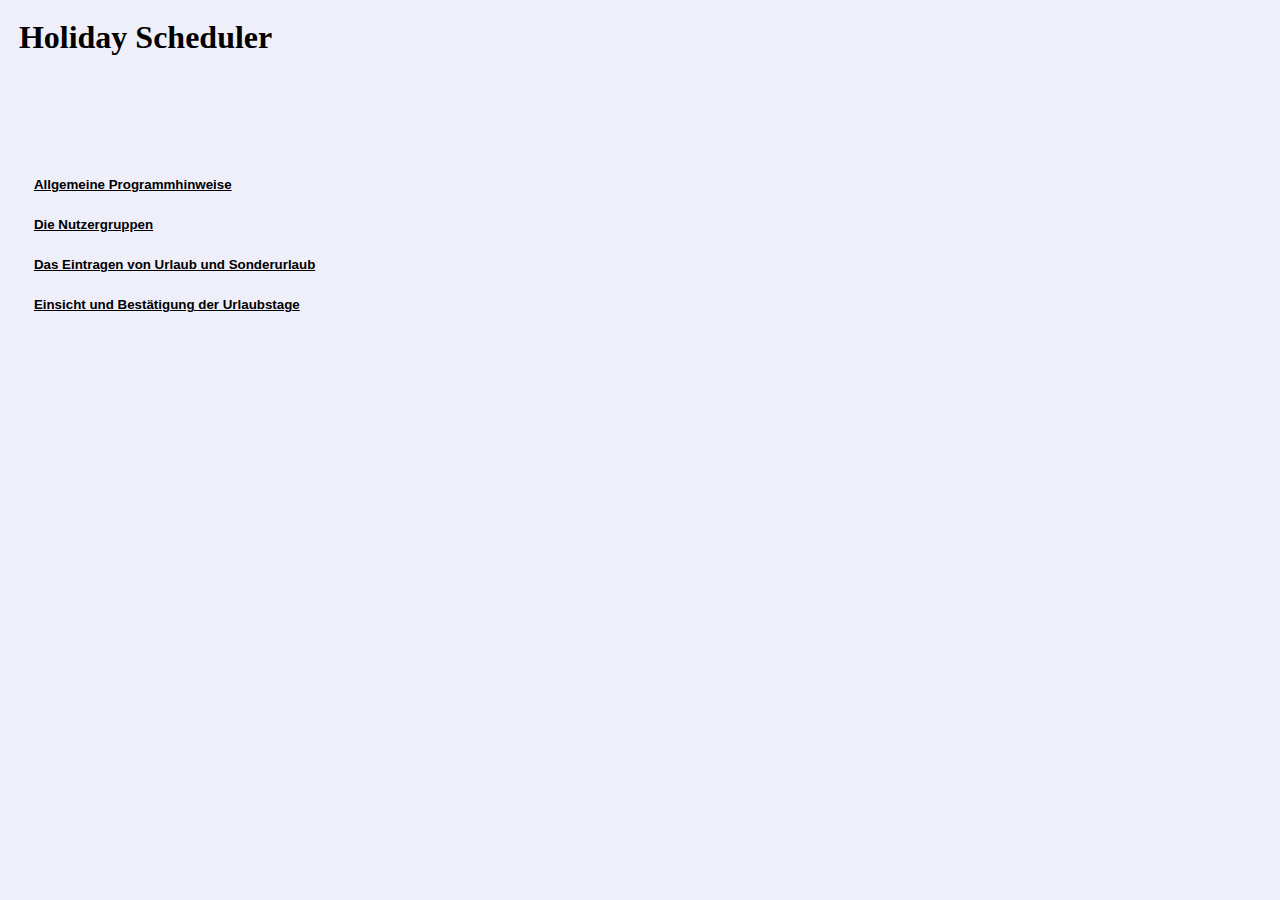
<file: happyholiday_abgeändert_25_3_10_we/nav.html>
<html>
<head>
<title>navi</title>
<meta name="author" content="F34R">
<link rel="stylesheet" type="text/css" href="style.css">    
</head>
<body text="#000000" bgcolor="#FFFFFF" link="#0000" alink="#800000" vlink="#800000">
<h1>Holiday Scheduler</h1>
<p>
<br>
<br>
<br>
<br>
<a href="1.html" target="anzeige"><b>Allgemeine Programmhinweise</b></a><br><br>
<a href="2.html" target="anzeige"><b>Die Nutzergruppen</b></a><br><br>
<a href="3.html" target="anzeige"><b>Das Eintragen von Urlaub und Sonderurlaub</b></a><br><br>
<a href="4.html" target="anzeige"><b>Einsicht und Best&auml;tigung der Urlaubstage</b></a><br><br>
</p>
</body>
</html>
</file>
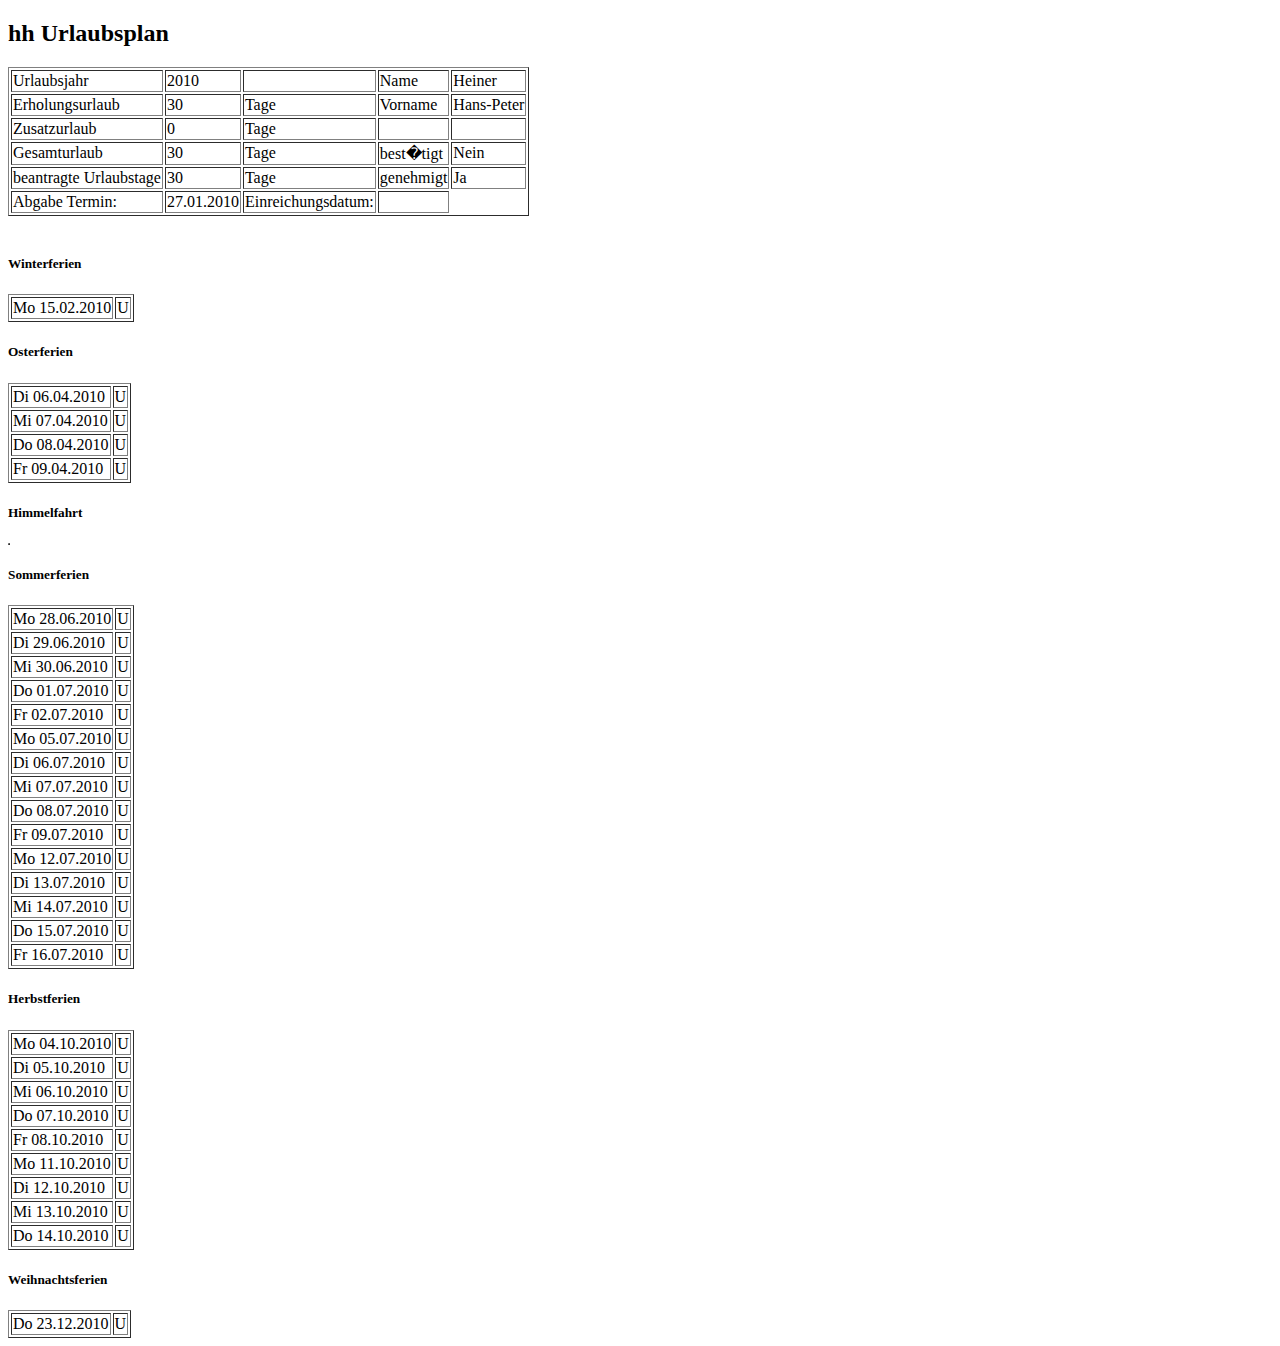
<file: happyholiday_abgeändert_25_3_10_we/Plan.html>
<!DOCTYPE HTML PUBLIC "-//W3C//DTD HTML 4.01 Transitional//EN"
"http://www.w3.org/TR/html4/loose.dtd">
<html>
<head>
<title>hh Urlaubsplan</title>
</head>
<body>
<h2>hh Urlaubsplan</h2>
<table border="1">
<tr>
 <td>Urlaubsjahr</td>
 <td>2010</td>
 <td></td>
 <td>Name</td>
 <td>Heiner</td>
</tr>
<tr>
 <td>Erholungsurlaub</td>
 <td>30</td>
 <td>Tage</td>
 <td>Vorname</td>
 <td>Hans-Peter</td>
</tr>
<tr>
 <td>Zusatzurlaub</td>
 <td>0</td>
 <td>Tage</td>
 <td></td>
 <td></td>
</tr>
<tr>
 <td>Gesamturlaub</td>
 <td>30</td>
 <td>Tage</td>
 <td>best�tigt</td>
 <td>Nein</td>
</tr>
<tr>
 <td>beantragte Urlaubstage</td>
 <td>30</td>
 <td>Tage</td>
 <td>genehmigt</td>
 <td>Ja</td>
</tr>
<tr>
 <td>Abgabe Termin:</td>
 <td>27.01.2010</td>
 <td>Einreichungsdatum:</td>
 <td></td>
</tr>
</table>
</br>
<h5>Winterferien</h5>
<table border="1">
<tr>
<td>Mo 15.02.2010</td>
<td>U</td>
</tr>
</table>
<h5>Osterferien</h5>
<table border="1">
<tr>
<td>Di 06.04.2010</td>
<td>U</td>
</tr>
<tr>
<td>Mi 07.04.2010</td>
<td>U</td>
</tr>
<tr>
<td>Do 08.04.2010</td>
<td>U</td>
</tr>
<tr>
<td>Fr 09.04.2010</td>
<td>U</td>
</tr>
</table>
<h5>Himmelfahrt</h5>
<table border="1">
</table>
<h5>Sommerferien</h5>
<table border="1">
<tr>
<td>Mo 28.06.2010</td>
<td>U</td>
</tr>
<tr>
<td>Di 29.06.2010</td>
<td>U</td>
</tr>
<tr>
<td>Mi 30.06.2010</td>
<td>U</td>
</tr>
<tr>
<td>Do 01.07.2010</td>
<td>U</td>
</tr>
<tr>
<td>Fr 02.07.2010</td>
<td>U</td>
</tr>
<tr>
<td>Mo 05.07.2010</td>
<td>U</td>
</tr>
<tr>
<td>Di 06.07.2010</td>
<td>U</td>
</tr>
<tr>
<td>Mi 07.07.2010</td>
<td>U</td>
</tr>
<tr>
<td>Do 08.07.2010</td>
<td>U</td>
</tr>
<tr>
<td>Fr 09.07.2010</td>
<td>U</td>
</tr>
<tr>
<td>Mo 12.07.2010</td>
<td>U</td>
</tr>
<tr>
<td>Di 13.07.2010</td>
<td>U</td>
</tr>
<tr>
<td>Mi 14.07.2010</td>
<td>U</td>
</tr>
<tr>
<td>Do 15.07.2010</td>
<td>U</td>
</tr>
<tr>
<td>Fr 16.07.2010</td>
<td>U</td>
</tr>
</table>
<h5>Herbstferien</h5>
<table border="1">
<tr>
<td>Mo 04.10.2010</td>
<td>U</td>
</tr>
<tr>
<td>Di 05.10.2010</td>
<td>U</td>
</tr>
<tr>
<td>Mi 06.10.2010</td>
<td>U</td>
</tr>
<tr>
<td>Do 07.10.2010</td>
<td>U</td>
</tr>
<tr>
<td>Fr 08.10.2010</td>
<td>U</td>
</tr>
<tr>
<td>Mo 11.10.2010</td>
<td>U</td>
</tr>
<tr>
<td>Di 12.10.2010</td>
<td>U</td>
</tr>
<tr>
<td>Mi 13.10.2010</td>
<td>U</td>
</tr>
<tr>
<td>Do 14.10.2010</td>
<td>U</td>
</tr>
</table>
<h5>Weihnachtsferien</h5>
<table border="1">
<tr>
<td>Do 23.12.2010</td>
<td>U</td>
</tr>
</table>
</body>
</html>
</file>
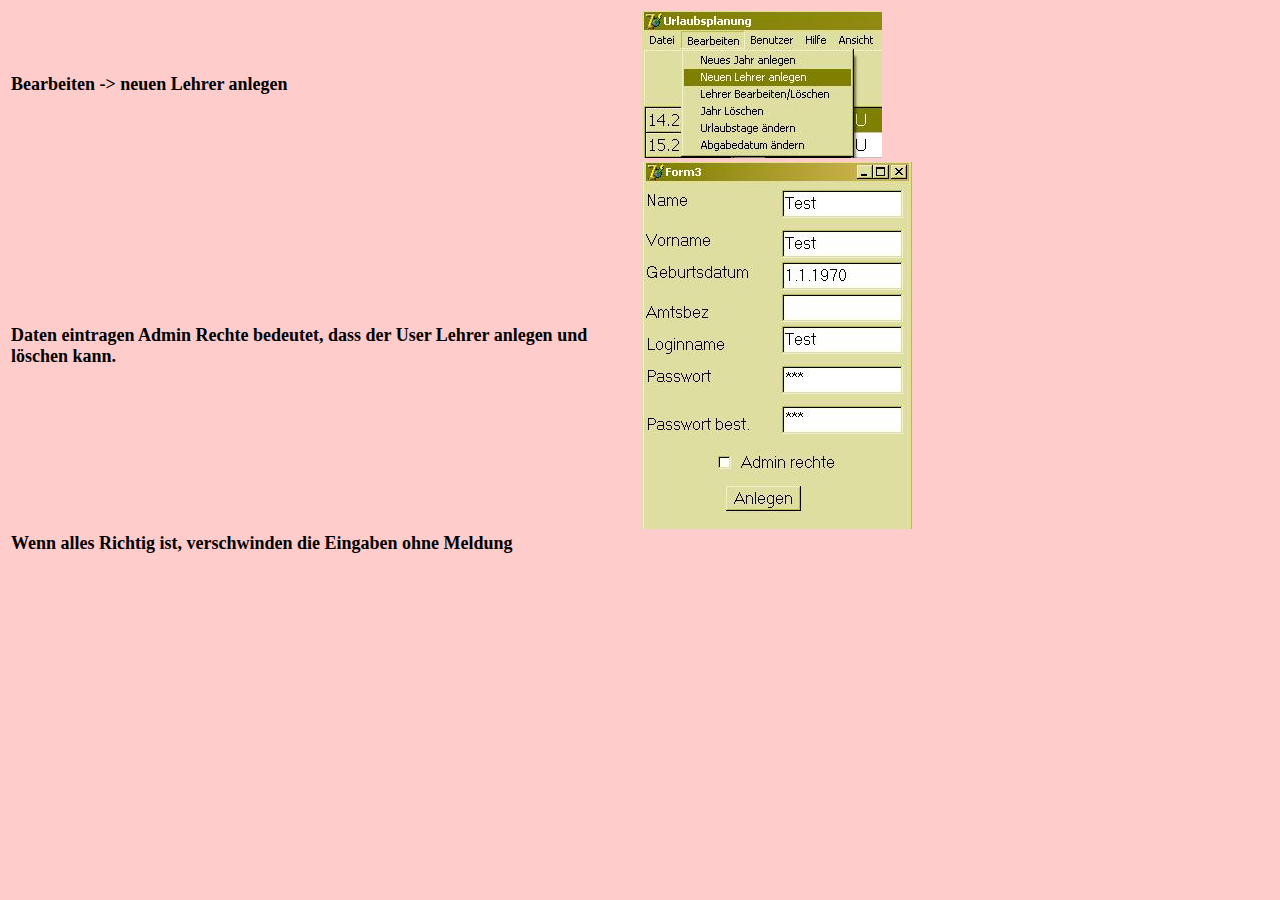
<file: Source RC6/Anleitung/Seiten/Neuen Lehrer anlegen.html>
<!DOCTYPE HTML PUBLIC "-//W3C//DTD HTML 4.01 Transitional//EN" "http://www.w3.org/TR/html4/loose.dtd">
<html>
<head>
<title>Angreifer</title>
<meta name="author" content="Hahni">
<meta name="editor" content="html-editor phase 5">
<link rel="stylesheet" href="../Style.css" type="text/css">
<style type="text/css">
<!--
ul {list-style: url("../Bilder/cross.bmp");}
A:link {font-family: Arial Rounded MT Bold; font-size: x-large;color: #008040;}
a:visited {font-family: Arial Rounded MT Bold;font-size: x-large;color: #008040;}
-->
</style>
</head>
<body text="#000000" bgcolor="#FFFFFF" link="#FF0000" alink="#FF0000" vlink="#FF0000">
<table width="100%">
<tr>
 <td width="50%">Bearbeiten -> neuen Lehrer anlegen </td>
 <td align="left" width="50%"><img src="Bilder/Lehrer_pos.JPG" width="240" height="147" border="0" alt=""></td>
</tr>
<tr>
 <td width="50%">Daten eintragen Admin Rechte bedeutet, dass der User Lehrer anlegen und l&ouml;schen kann. </td>
 <td align="left" width="50%"><img src="Bilder/Lehrer_eingabe.JPG" width="270" height="367" border="0" alt=""></td>
</tr>
<tr>
 <td width="50%">Wenn alles Richtig ist, verschwinden die Eingaben ohne Meldung </td>
 <td align="left" width="50%"></td>
</tr>
</table>




</body>
</html>
</file>
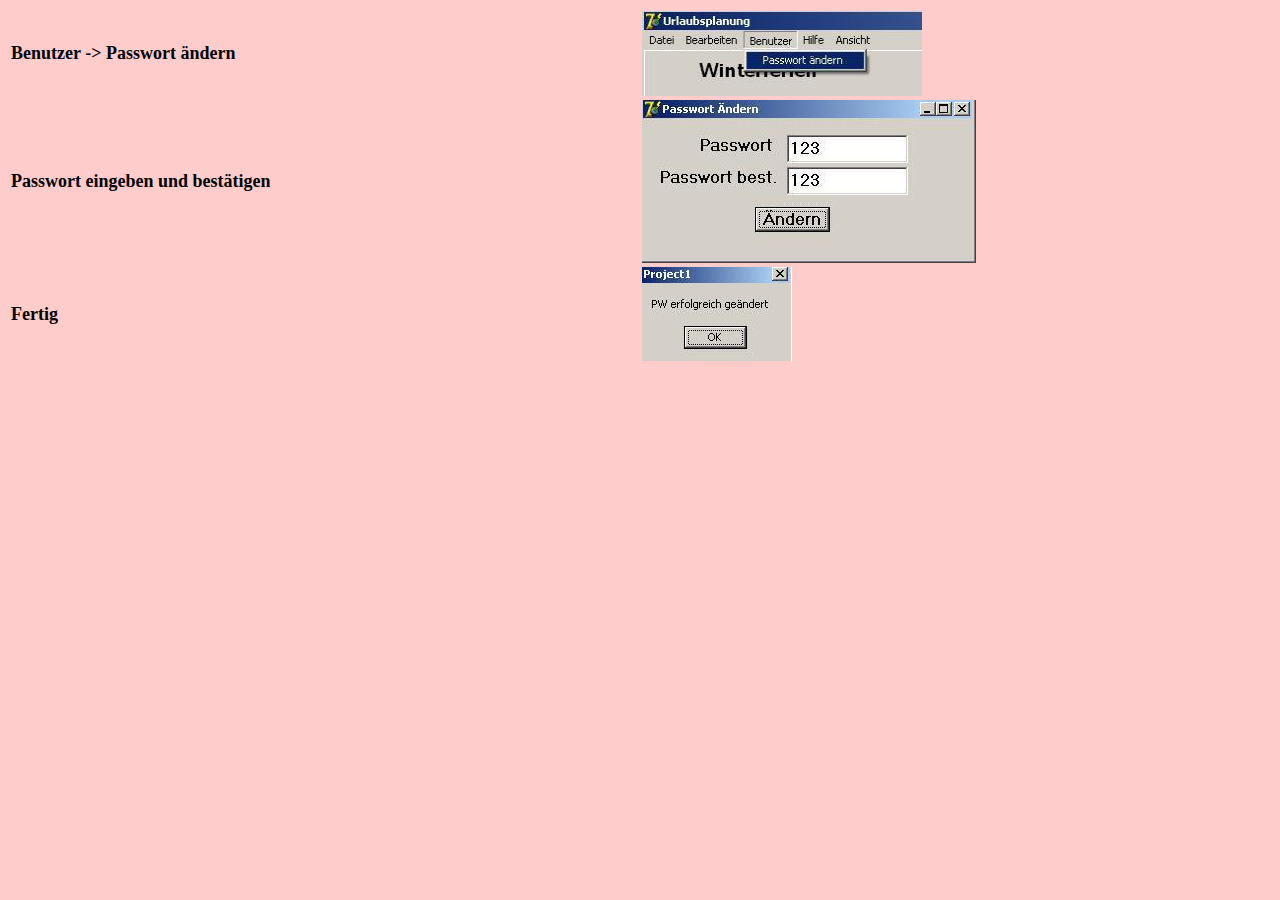
<file: Source RC6/Anleitung/Seiten/pw ändern.html>
<!DOCTYPE HTML PUBLIC "-//W3C//DTD HTML 4.01 Transitional//EN" "http://www.w3.org/TR/html4/loose.dtd">
<html>
<head>
<title>Angreifer</title>
<meta name="author" content="Hahni">
<meta name="editor" content="html-editor phase 5">
<link rel="stylesheet" href="../Style.css" type="text/css">
<style type="text/css">
<!--
ul {list-style: url("../Bilder/cross.bmp");}
A:link {font-family: Arial Rounded MT Bold; font-size: x-large;color: #008040;}
a:visited {font-family: Arial Rounded MT Bold;font-size: x-large;color: #008040;}
-->
</style>
</head>
<body text="#000000" bgcolor="#FFFFFF" link="#FF0000" alink="#FF0000" vlink="#FF0000">
<table width="100%">
<tr>
 <td width="50%">Benutzer -> Passwort &auml;ndern   </td>
 <td align="left" width="50%"><img src="Bilder/PW_pos.JPG" width="280" height="85" border="0" alt=""> </td>
</tr>
<tr>
 <td width="50%">Passwort eingeben und best&auml;tigen </td>
 <td align="left" width="50%"><img src="Bilder/PW_eingabe.JPG" width="334" height="163" border="0" alt=""></td>
</tr>
<tr>
 <td width="50%">Fertig </td>
 <td align="left" width="50%"><img src="Bilder/PW_geaendert.JPG" width="150" height="94" border="0" alt=""></td>
</tr>
</table>




</body>
</html>
</file>
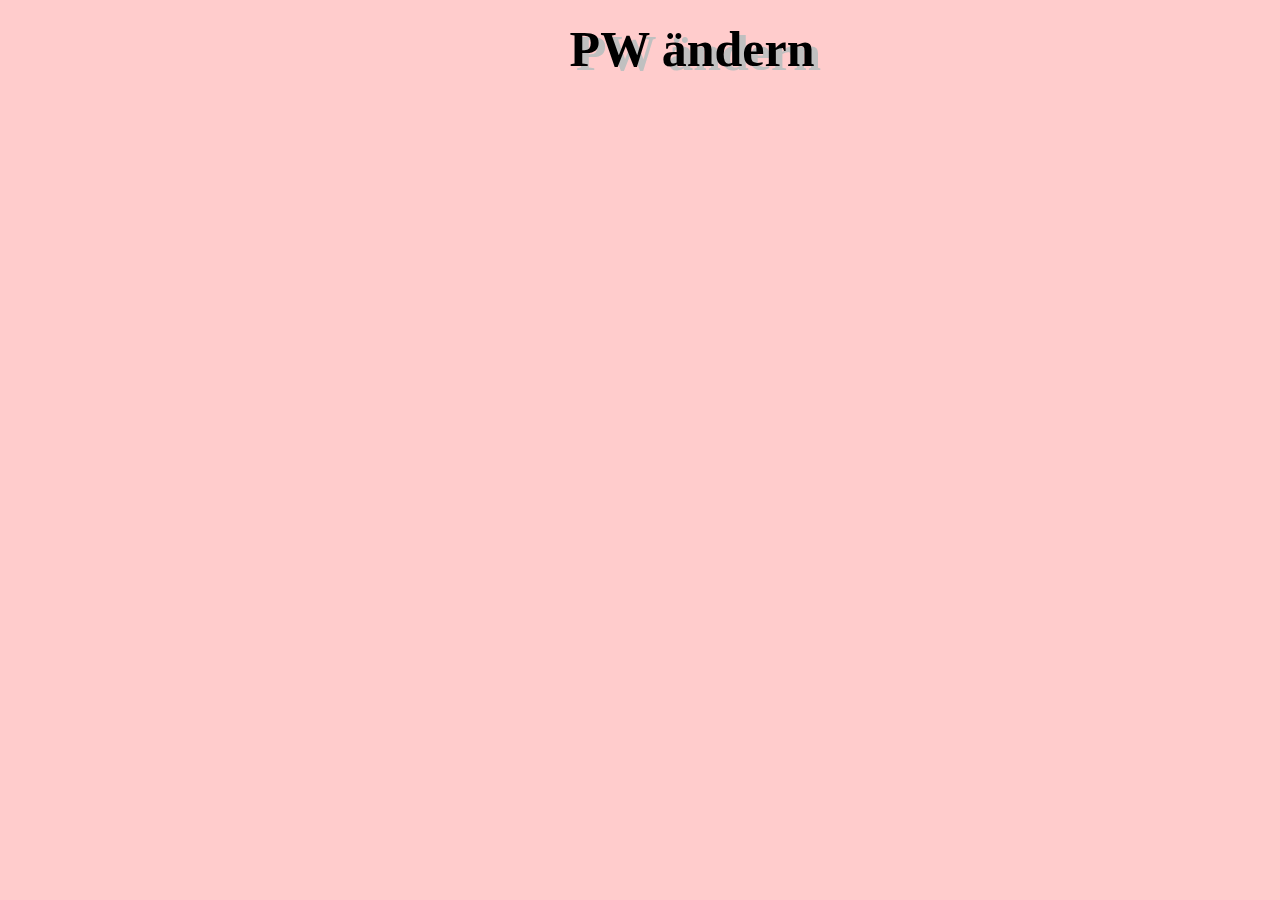
<file: Source RC6/Anleitung/Überschriften/PW aendern.html>
<!DOCTYPE HTML PUBLIC "-//W3C//DTD HTML 4.01 Transitional//EN" "http://www.w3.org/TR/html4/loose.dtd">
<html>
<head>
<title></title>
<meta name="author" content="Hahni">
<meta name="editor" content="html-editor phase 5">
<link rel="stylesheet" href="../Style.css" type="text/css">
</head>
<body text="#000000" bgcolor="#FFFFFF" link="#FF0000" alink="#FF0000" vlink="#FF0000">
<div align="center" style="position: absolute; color: black; font-size: 50px; top: 20px; left: 44.5%; z-index: 2;">PW &auml;ndern</div>
<div align="center" style=" position: absolute; color: silver; top: 24px; font-size: 50px; left: 45%;z-index: 1">PW &auml;ndern</div>
</body>
</html>
</file>
<file: happyholiday_abgeändert_25_3_10_we/style.css>
body { margin: 0.5cm; background-color: #EFEFFA;}
h2 { font-family: Arial, Helvetica, sans-serif; font-size: 16pt;}
p { font-family: Monotype Corsiva, fantasy; font-size: 16pt; margin-left: 15px;}
A:link {font-family: Arial, Helvetica, sans-serif; font-size: 10pt; color:#000000;}
A:active {font-family: Arial, Helvetica, sans-serif; font-size: 10pt; color:#FF007B;}
A:visited {font-family: Arial, Helvetica, sans-serif; font-size: 10pt; color:#A50021;}
</file>
<file: Source RC6/Anleitung/Style.css>
body{font-family: Arial Rounded MT Bold; font-size: large; font-weight: bold; color: #000000; background-color: #FFCCCC;}
h3 {color: #999900; font-size: x-large}
h1 {color: #999900;}

p{font-family: Arial Rounded MT Bold;color: #AC0D28;font-size: x-large;}
A:link {font-family: Arial Rounded MT Bold;font-size: medium;color: #008040;}
a:visited {font-family: Arial Rounded MT Bold;font-size: medium;color: #008040;}
a:hover { text-transform: uppercase;}
a:active { border: 0.5pc;}
</file>
